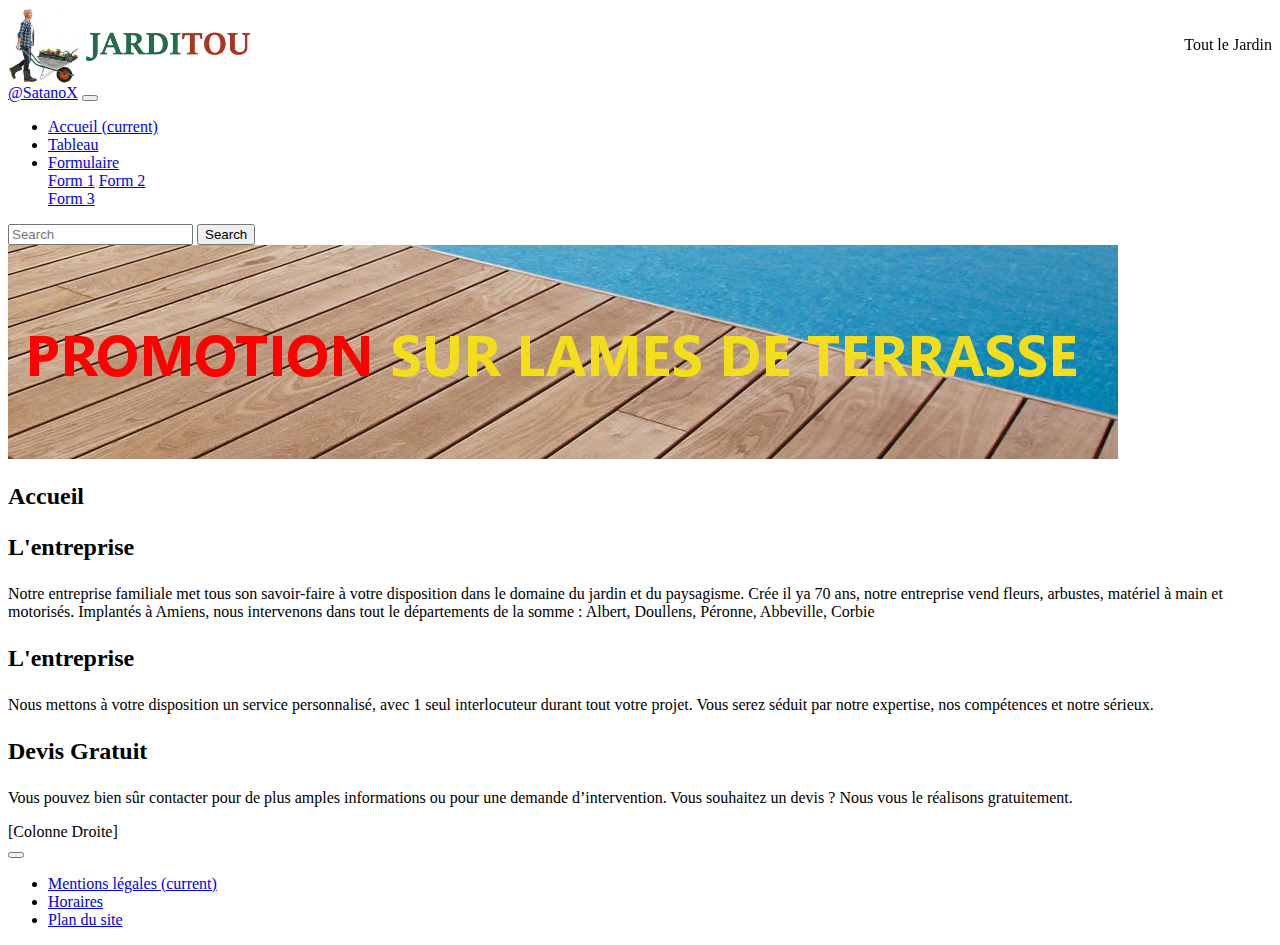
<file: index.html>
<!doctype html>
	<html>
		<head>
			<meta charset="utf-8">
			<title>Jarditou</title>
			<link href="Css/css.css" rel="stylesheet" type="text/css">
			<meta name="viewport" content="width=device-width, initial-scale=1, shrink-to-fit=no"> 
			<link rel="stylesheet" href="https://stackpath.bootstrapcdn.com/bootstrap/4.1.3/css/bootstrap.min.css" integrity="sha384-MCw98/SFnGE8fJT3GXwEOngsV7Zt27NXFoaoApmYm81iuXoPkFOJwJ8ERdknLPMO" crossorigin="anonymous">
		</head>
		<body>
			<div class="container">
				<header>
					<img src="Images/jarditou_logo.jpg" alt="Logo Jarditou" title="Logo Jarditou" class="logo">
					<span id="aside_image_word">Tout le Jardin</span>
				</header>
				<nav class="navbar navbar-expand-lg navbar-dark bg-dark">
					<a class="navbar-brand" href="#">@SatanoX</a>
						<button class="navbar-toggler" type="button" data-toggle="collapse" data-target="#navbarSupportedContent" aria-controls="navbarSupportedContent" aria-expanded="false" aria-label="Toggle navigation">
							<span class="navbar-toggler-icon"></span>
						</button>

					<div class="collapse navbar-collapse" id="navbarSupportedContent">
						<ul class="navbar-nav mr-auto">
							<li class="nav-item active">
								<a class="nav-link" href="#">Accueil <span class="sr-only">(current)</span></a>
							</li>
							<li class="nav-item">
								<a class="nav-link" href="Tables.html">Tableau</a>
							</li>
							<li class="nav-item dropdown">
								<a class="nav-link dropdown-toggle" href="#" id="navbarDropdown" role="button" data-toggle="dropdown" aria-haspopup="true" aria-expanded="false">
								Formulaire
								</a>
								<div class="dropdown-menu" aria-labelledby="navbarDropdown">
									<a class="dropdown-item" href="Form.html">Form 1</a>
									<a class="dropdown-item" href="Form2.html">Form 2</a>
									<div class="dropdown-divider"></div>
									<a class="dropdown-item" href="Form2.html">Form 3</a>
								</div>
							</li>
						</ul>
							<form class="form-inline my-2 my-lg-0">
								<input class="form-control mr-sm-2" type="search" placeholder="Search" aria-label="Search">
								<button class="btn btn-outline-success my-2 my-sm-0" type="submit">Search</button>
							</form>
					</div>
				</nav>
				<img src="Images/promotion.jpg" alt="Responsive image" title="Jarditou" class="img-fluid"> 


					<div class="row">

						<div class="col-12 col-sm-12 col-md-12 col-lg-8 col-xl-8">
								<section class="main">
										<h2 class="pl-2">Accueil</h2>
										<article>
											<h3 class="pl-2">L'entreprise</h3>
											<p class="pl-2">	Notre entreprise familiale met tous son savoir-faire à votre disposition dans le domaine du jardin et du paysagisme.
												Crée il ya 70 ans, notre entreprise vend fleurs, arbustes, matériel à main et motorisés.
												Implantés à Amiens, nous intervenons dans tout le départements de la somme : Albert, Doullens, Péronne, Abbeville, Corbie
											</p>
										</article>

										<article>
											<h3 class="pl-2">L'entreprise</h3>
											<p class="pl-2"p>	Nous mettons à votre disposition un service personnalisé, avec 1 seul interlocuteur durant tout votre projet.
												Vous serez séduit par notre expertise, nos compétences et notre sérieux.
											</p>
										</article>

										<article>
											<h3 class="pl-2">Devis Gratuit</h3>
											<p class="pl-2">	Vous pouvez bien sûr contacter pour de plus amples informations ou pour une demande d’intervention. Vous souhaitez un devis ?
												Nous vous le réalisons 	gratuitement. 
											</p>
										</article>
									</section>
						</div> 

						<div class="col-12 col-sm-0 d-none d-lg-block col-lg-4 col-xl-4">
								<aside>
									<div class="right">[Colonne Droite]</div>
								</aside>
						</div> 
					</div>


					<div class="row">
						<div class="col-12">
							<footer>
								<nav class="navbar navbar-expand-lg navbar-dark bg-dark">
						<button class="navbar-toggler" type="button" data-toggle="collapse" data-target="#navbarSupportedContent" aria-controls="navbarSupportedContent" aria-expanded="false" aria-label="Toggle navigation">
							<span class="navbar-toggler-icon"></span>
						</button>

					<div class="collapse navbar-collapse" id="navbarSupportedContent">
						<ul class="navbar-nav mr-auto">
							<li class="nav-item active">
								<a class="nav-link" href="Mentions.html">Mentions légales <span class="sr-only">(current)</span></a>
							</li>
							<li class="nav-item">
								<a class="nav-link" href="Horaires.html">Horaires</a>
							</li>
							<li class="nav-item">
								<a class="nav-link" href="Plan.html">Plan du site</a>
							</li>
						</ul>
					</div>
				</nav>
							</footer>
						</div>
					</div>
			</div>
			
				<!-- script end -->
		 <script src="https://code.jquery.com/jquery-3.3.1.slim.min.js" integrity="sha384-q8i/X+965DzO0rT7abK41JStQIAqVgRVzpbzo5smXKp4YfRvH+8abtTE1Pi6jizo" crossorigin="anonymous">
		 </script>
	
 <script src="https://cdnjs.cloudflare.com/ajax/libs/popper.js/1.14.3/umd/popper.min.js" integrity="sha384-ZMP7rVo3mIykV+2+9J3UJ46jBk0WLaUAdn689aCwoqbBJiSnjAK/l8WvCWPIPm49" crossorigin="anonymous"></script>
	
 <script src="https://stackpath.bootstrapcdn.com/bootstrap/4.1.3/js/bootstrap.min.js" integrity="sha384-ChfqqxuZUCnJSK3+MXmPNIyE6ZbWh2IMqE241rYiqJxyMiZ6OW/JmZQ5stwEULTy" crossorigin="anonymous"></script>	
	</body>
</html>
</file>
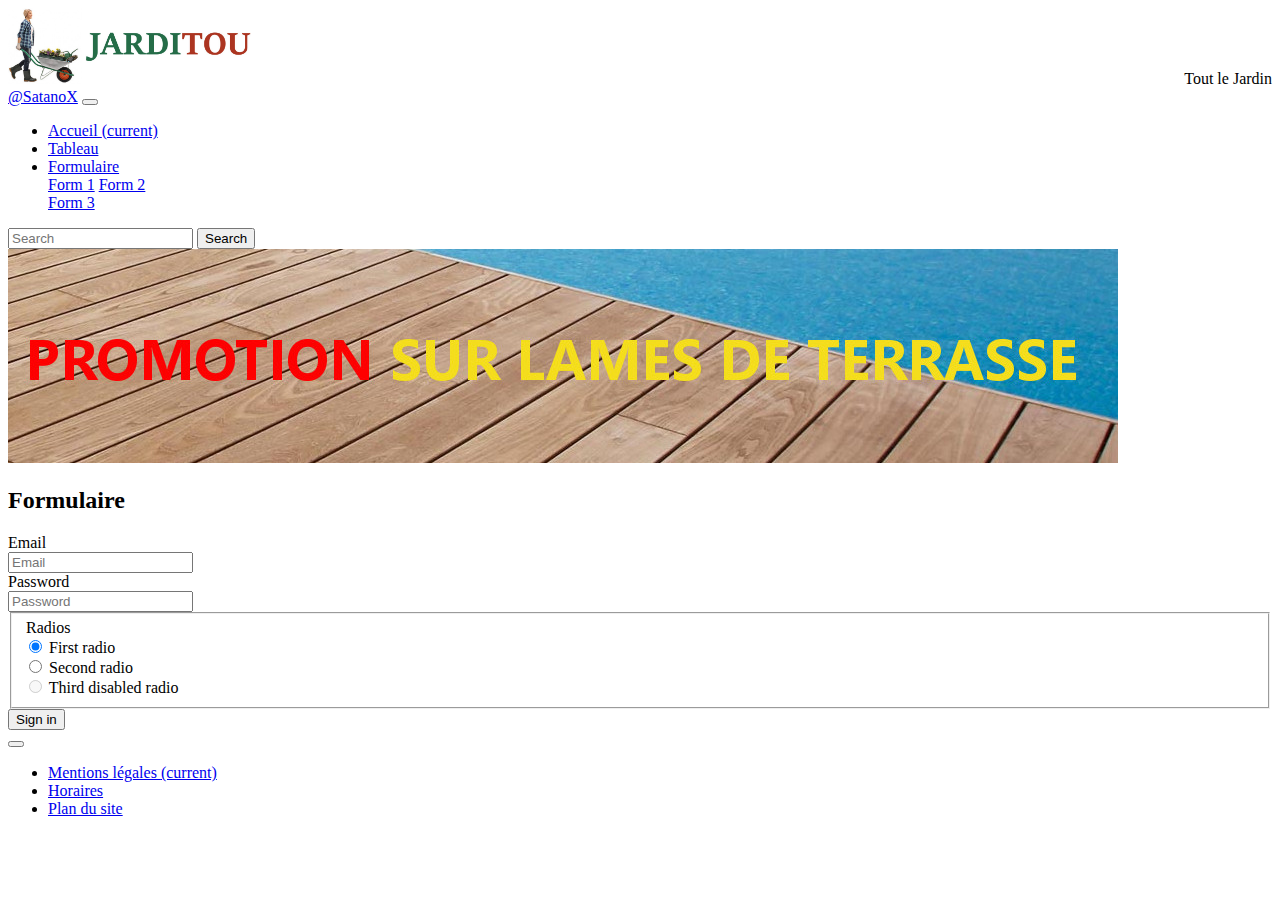
<file: Form.html>
<!doctype html>
<html>
	<head>
		<meta charset="utf-8">
		<title>Formulaire</title>
		<link rel="stylesheet" href="Css/css.css">
		<meta name="viewport" content="width=device-width, initial-scale=1, shrink-to-fit=no"> 
		<link rel="stylesheet" href="https://stackpath.bootstrapcdn.com/bootstrap/4.1.3/css/bootstrap.min.css" integrity="sha384-MCw98/SFnGE8fJT3GXwEOngsV7Zt27NXFoaoApmYm81iuXoPkFOJwJ8ERdknLPMO" crossorigin="anonymous">
	</head>
	<body>
		<div class="container">
			<header>
				<img src="Images/jarditou_logo.jpg" alt="Logo Jarditou" title="Logo Jarditou" style="width: 20%;">
				<span id="aside_image_word">Tout le Jardin</span>
			</header>
				<nav class="navbar navbar-expand-lg navbar-dark bg-dark">
					<a class="navbar-brand" href="#">@SatanoX</a>
						<button class="navbar-toggler" type="button" data-toggle="collapse" data-target="#navbarSupportedContent" aria-controls="navbarSupportedContent" aria-expanded="false" aria-label="Toggle navigation">
							<span class="navbar-toggler-icon"></span>
						</button>

					<div class="collapse navbar-collapse" id="navbarSupportedContent">
						<ul class="navbar-nav mr-auto">
							<li class="nav-item active">
								<a class="nav-link" href="index.html">Accueil <span class="sr-only">(current)</span></a>
							</li>
							<li class="nav-item">
								<a class="nav-link" href="Tables.html">Tableau</a>
							</li>
							<li class="nav-item dropdown">
								<a class="nav-link dropdown-toggle" href="#" id="navbarDropdown" role="button" data-toggle="dropdown" aria-haspopup="true" aria-expanded="false">
								Formulaire
								</a>
								<div class="dropdown-menu" aria-labelledby="navbarDropdown">
									<a class="dropdown-item" href="#">Form 1</a>
									<a class="dropdown-item" href="Form2.html">Form 2</a>
									<div class="dropdown-divider"></div>
									<a class="dropdown-item" href="Form3.html">Form 3</a>
								</div>
							</li>
						</ul>
							<form class="form-inline my-2 my-lg-0">
								<input class="form-control mr-sm-2" type="search" placeholder="Search" aria-label="Search">
								<button class="btn btn-outline-success my-2 my-sm-0" type="submit">Search</button>
							</form>
					</div>
				</nav>
				<img src="Images/promotion.jpg" alt="Jrditou" title="Jarditou" class="promo"> 
				<h2 class="text-center p-2 text-secondary">Formulaire</h2>
			<div class="row">
				<div class="col-12">
					<form>
  <div class="form-group row">
    <label for="inputEmail3" class="col-sm-2 col-form-label">Email</label>
    <div class="col-sm-10">
      <input type="email" class="form-control" id="inputEmail3" placeholder="Email">
    </div>
  </div>
  <div class="form-group row">
    <label for="inputPassword3" class="col-sm-2 col-form-label">Password</label>
    <div class="col-sm-10">
      <input type="password" class="form-control" id="inputPassword3" placeholder="Password">
    </div>
  </div>
  <fieldset class="form-group">
    <div class="row">
      <legend class="col-form-label col-sm-2 pt-0">Radios</legend>
      <div class="col-sm-10">
        <div class="form-check">
          <input class="form-check-input" type="radio" name="gridRadios" id="gridRadios1" value="option1" checked>
          <label class="form-check-label" for="gridRadios1">
            First radio
          </label>
        </div>
        <div class="form-check">
          <input class="form-check-input" type="radio" name="gridRadios" id="gridRadios2" value="option2">
          <label class="form-check-label" for="gridRadios2">
            Second radio
          </label>
        </div>
        <div class="form-check disabled">
          <input class="form-check-input" type="radio" name="gridRadios" id="gridRadios3" value="option3" disabled>
          <label class="form-check-label" for="gridRadios3">
            Third disabled radio
          </label>
        </div>
      </div>
    </div>
  </fieldset>
  <div class="form-group row">
    <div class="col-sm-10">
      <button type="submit" class="btn btn-primary">Sign in</button>
    </div>
  </div>
</form>
					</div>
				</div>
				<div class="row">
						<div class="col-12">
							<footer>
								<nav class="navbar navbar-expand-lg navbar-dark bg-dark">
						<button class="navbar-toggler" type="button" data-toggle="collapse" data-target="#navbarSupportedContent" aria-controls="navbarSupportedContent" aria-expanded="false" aria-label="Toggle navigation">
							<span class="navbar-toggler-icon"></span>
						</button>

					<div class="collapse navbar-collapse" id="navbarSupportedContent">
						<ul class="navbar-nav mr-auto">
							<li class="nav-item active">
								<a class="nav-link" href="Mentions.html">Mentions légales <span class="sr-only">(current)</span></a>
							</li>
							<li class="nav-item">
								<a class="nav-link" href="Horaires.html">Horaires</a>
							</li>
							<li class="nav-item">
								<a class="nav-link" href="Plan.html">Plan du site</a>
							</li>
						</ul>
					</div>
				</nav>
							</footer>
						</div>
					</div>
			</div>
		
	<!-- script end -->
	<script src="https://code.jquery.com/jquery-3.3.1.slim.min.js" integrity="sha384-q8i/X+965DzO0rT7abK41JStQIAqVgRVzpbzo5smXKp4YfRvH+8abtTE1Pi6jizo" crossorigin="anonymous">
	</script>

<script src="https://cdnjs.cloudflare.com/ajax/libs/popper.js/1.14.3/umd/popper.min.js" integrity="sha384-ZMP7rVo3mIykV+2+9J3UJ46jBk0WLaUAdn689aCwoqbBJiSnjAK/l8WvCWPIPm49" crossorigin="anonymous"></script>

<script src="https://stackpath.bootstrapcdn.com/bootstrap/4.1.3/js/bootstrap.min.js" integrity="sha384-ChfqqxuZUCnJSK3+MXmPNIyE6ZbWh2IMqE241rYiqJxyMiZ6OW/JmZQ5stwEULTy" crossorigin="anonymous"></script>	
</body>
</html>
</file>
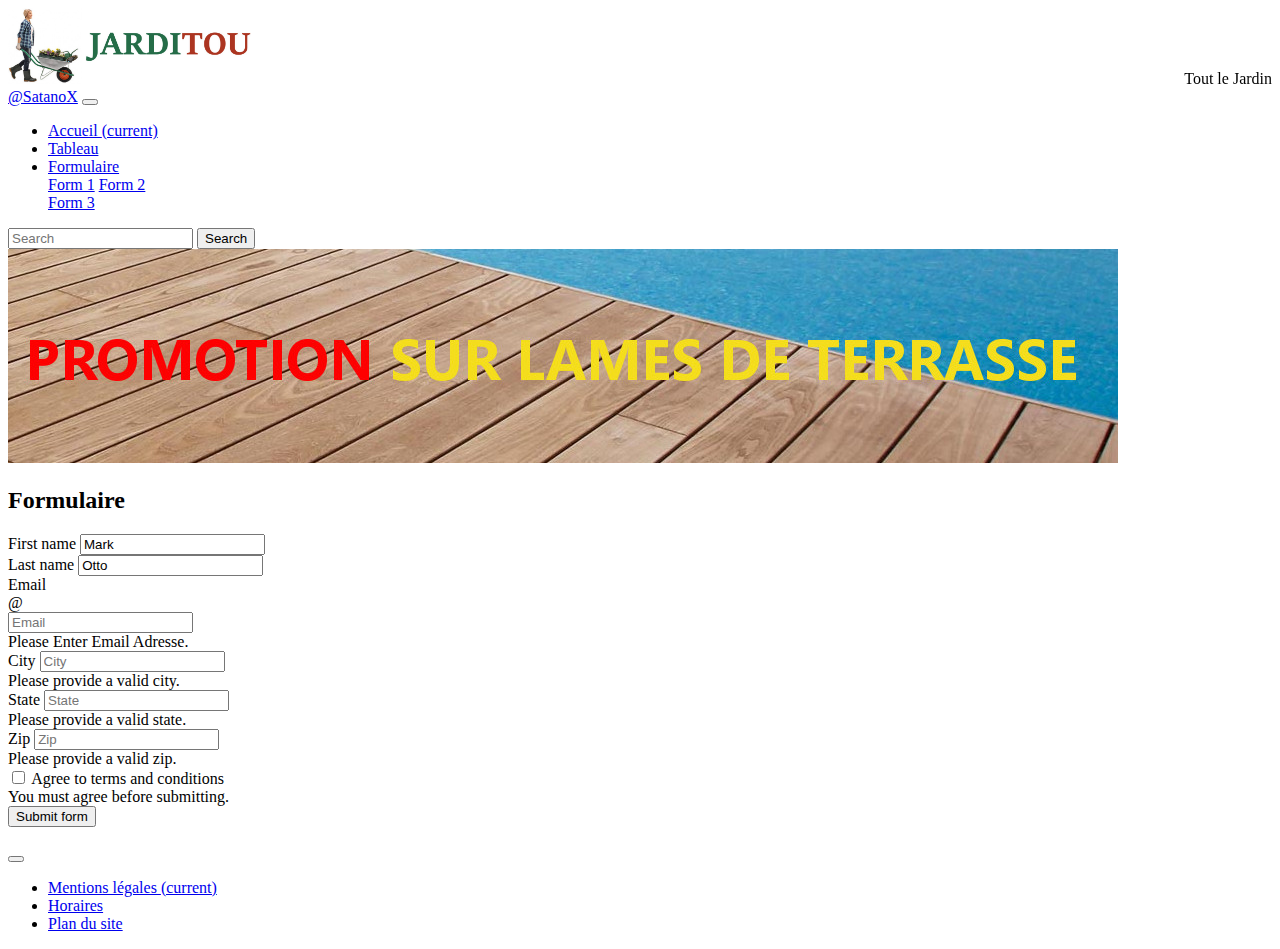
<file: Form2.html>
<!doctype html>
<html>
	<head>
		<meta charset="utf-8">
		<title>Formulaire</title>
		<link rel="stylesheet" href="Css/css.css">
		<meta name="viewport" content="width=device-width, initial-scale=1, shrink-to-fit=no"> 
		<link rel="stylesheet" href="https://stackpath.bootstrapcdn.com/bootstrap/4.1.3/css/bootstrap.min.css" integrity="sha384-MCw98/SFnGE8fJT3GXwEOngsV7Zt27NXFoaoApmYm81iuXoPkFOJwJ8ERdknLPMO" crossorigin="anonymous">
	</head>
	<body>
		<div class="container">
			<header>
				<img src="Images/jarditou_logo.jpg" alt="Logo Jarditou" title="Logo Jarditou" style="width: 20%;">
				<span id="aside_image_word">Tout le Jardin</span>
			</header>
				<nav class="navbar navbar-expand-lg navbar-dark bg-dark">
					<a class="navbar-brand" href="#">@SatanoX</a>
						<button class="navbar-toggler" type="button" data-toggle="collapse" data-target="#navbarSupportedContent" aria-controls="navbarSupportedContent" aria-expanded="false" aria-label="Toggle navigation">
							<span class="navbar-toggler-icon"></span>
						</button>

					<div class="collapse navbar-collapse" id="navbarSupportedContent">
						<ul class="navbar-nav mr-auto">
							<li class="nav-item active">
								<a class="nav-link" href="#">Accueil <span class="sr-only">(current)</span></a>
							</li>
							<li class="nav-item">
								<a class="nav-link" href="Tables.html">Tableau</a>
							</li>
							<li class="nav-item dropdown">
								<a class="nav-link dropdown-toggle" href="#" id="navbarDropdown" role="button" data-toggle="dropdown" aria-haspopup="true" aria-expanded="false">
								Formulaire
								</a>
								<div class="dropdown-menu" aria-labelledby="navbarDropdown">
									<a class="dropdown-item" href="Form.html">Form 1</a>
									<a class="dropdown-item" href="#">Form 2</a>
									<div class="dropdown-divider"></div>
									<a class="dropdown-item" href="Form3.html">Form 3</a>
								</div>
							</li>
						</ul>
							<form class="form-inline my-2 my-lg-0">
								<input class="form-control mr-sm-2" type="search" placeholder="Search" aria-label="Search">
								<button class="btn btn-outline-success my-2 my-sm-0" type="submit">Search</button>
							</form>
					</div>
				</nav>
				<img src="Images/promotion.jpg" alt="Jrditou" title="Jarditou" class="promo"> 
				<h2 class="text-center p-2 text-secondary">Formulaire</h2>
                  <form action="validation.html" method="POST"> 
                    <div class="form-row">
                      <div class="col-md-4 mb-3">
                        <label for="validationServer01">First name</label>
                        <input type="text" class="form-control is-valid" id="validationServer01" placeholder="First name" value="Mark" required>
                        <div class="valid-feedback">
                        </div>
                      </div>
                      <div class="col-md-4 mb-3">
                        <label for="validationServer02">Last name</label>
                        <input type="text" class="form-control is-valid" id="validationServer02" placeholder="Last name" value="Otto" required>
                        <div class="valid-feedback">
                        </div>
                      </div>
                      <div class="col-md-4 mb-3">
                        <label for="validationServerUsername">Email</label>
                        <div class="input-group">
                          <div class="input-group-prepend">
                            <span class="input-group-text" id="inputGroupPrepend3">@</span>
                          </div>
                          <input type="text" class="form-control is-invalid" id="validationServerEmail" placeholder="Email" aria-describedby="inputGroupPrepend3" required>
                          <div class="invalid-feedback">
                            Please Enter Email Adresse.
                          </div>
                        </div>
                      </div>
                    </div>
                    <div class="form-row">
                      <div class="col-md-6 mb-3">
                        <label for="validationServer03">City</label>
                        <input type="text" class="form-control is-invalid" id="validationServer03" placeholder="City" required>
                        <div class="invalid-feedback">
                          Please provide a valid city.
                        </div>
                      </div>
                      <div class="col-md-3 mb-3">
                        <label for="validationServer04">State</label>
                        <input type="text" class="form-control is-invalid" id="validationServer04" placeholder="State" required>
                        <div class="invalid-feedback">
                          Please provide a valid state.
                        </div>
                      </div>
                      <div class="col-md-3 mb-3">
                        <label for="validationServer05">Zip</label>
                        <input type="text" class="form-control is-invalid" id="validationServer05" placeholder="Zip" required>
                        <div class="invalid-feedback">
                          Please provide a valid zip.
                        </div>
                      </div>
                    </div>
                    <div class="form-group">
                      <div class="form-check">
                        <input class="form-check-input is-invalid" type="checkbox" value="" id="invalidCheck3" required>
                        <label class="form-check-label" for="invalidCheck3">
                          Agree to terms and conditions
                        </label>
                        <div class="invalid-feedback">
                          You must agree before submitting.
                        </div>
                      </div>
                    </div>
                    <button class="btn btn-primary" type="submit">Submit form</button>
                  </form><br>

                  <div class="row">
						<div class="col-12">
							<footer>
								<nav class="navbar navbar-expand-lg navbar-dark bg-dark">
						<button class="navbar-toggler" type="button" data-toggle="collapse" data-target="#navbarSupportedContent" aria-controls="navbarSupportedContent" aria-expanded="false" aria-label="Toggle navigation">
							<span class="navbar-toggler-icon"></span>
						</button>

					<div class="collapse navbar-collapse" id="navbarSupportedContent">
						<ul class="navbar-nav mr-auto">
							<li class="nav-item active">
								<a class="nav-link" href="Mentions.html">Mentions légales <span class="sr-only">(current)</span></a>
							</li>
							<li class="nav-item">
								<a class="nav-link" href="Horaires.html">Horaires</a>
							</li>
							<li class="nav-item">
								<a class="nav-link" href="Plan.html">Plan du site</a>
							</li>
						</ul>
					</div>
				</nav>
							</footer>
						</div>
					</div>
			</div>
		</div>
	<!-- script end -->
  <script src="https://code.jquery.com/jquery-3.3.1.slim.min.js" integrity="sha384-q8i/X+965DzO0rT7abK41JStQIAqVgRVzpbzo5smXKp4YfRvH+8abtTE1Pi6jizo" crossorigin="anonymous">
  </script>

<script src="https://cdnjs.cloudflare.com/ajax/libs/popper.js/1.14.3/umd/popper.min.js" integrity="sha384-ZMP7rVo3mIykV+2+9J3UJ46jBk0WLaUAdn689aCwoqbBJiSnjAK/l8WvCWPIPm49" crossorigin="anonymous"></script>

<script src="https://stackpath.bootstrapcdn.com/bootstrap/4.1.3/js/bootstrap.min.js" integrity="sha384-ChfqqxuZUCnJSK3+MXmPNIyE6ZbWh2IMqE241rYiqJxyMiZ6OW/JmZQ5stwEULTy" crossorigin="anonymous"></script>	
</body>
</html>
</file>
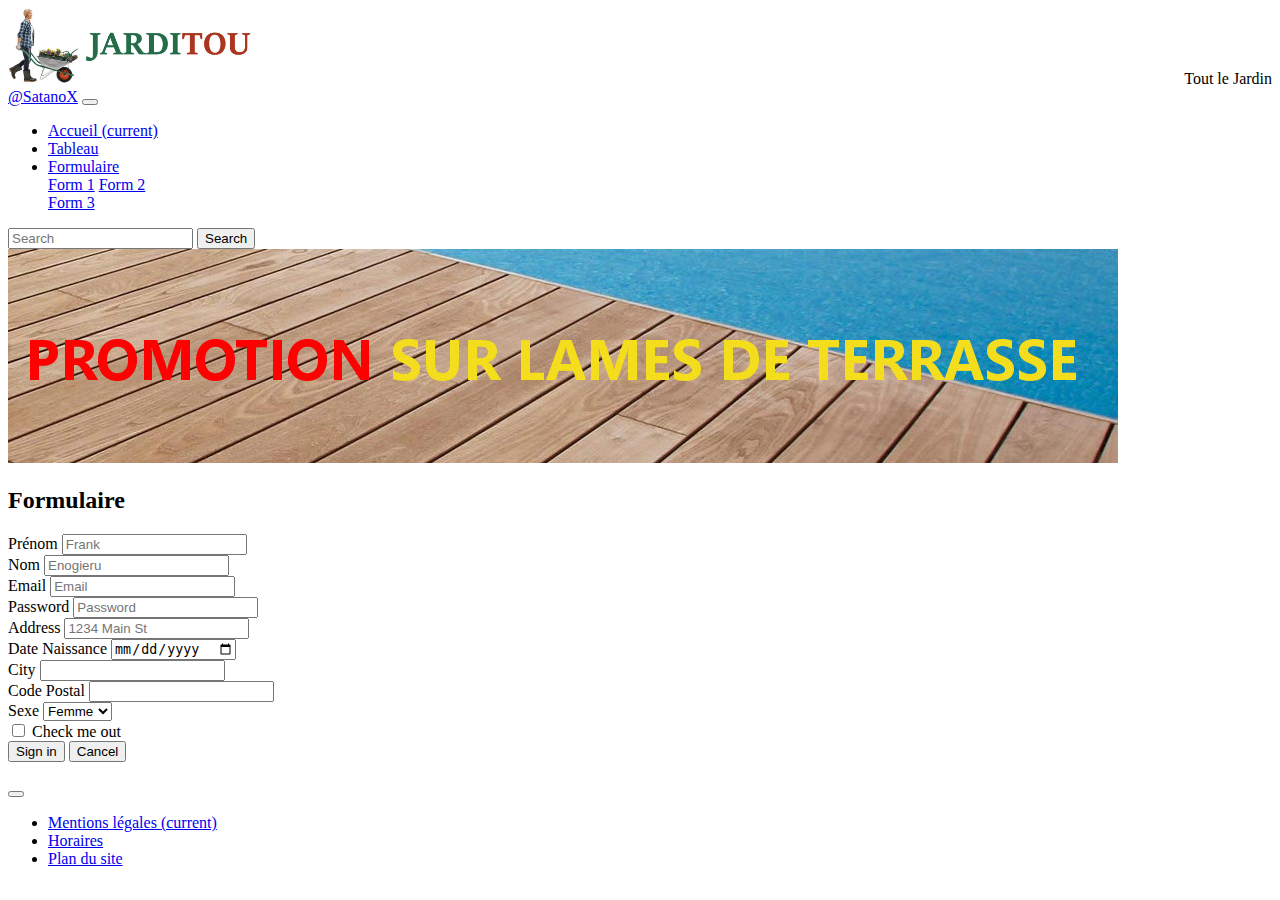
<file: Form3.html>
<!doctype html>
<html>
	<head>
		<meta charset="utf-8">
		<title>Formulaire</title>
		<link rel="stylesheet" href="Css/css.css">
		<meta name="viewport" content="width=device-width, initial-scale=1, shrink-to-fit=no"> 
		<link rel="stylesheet" href="https://stackpath.bootstrapcdn.com/bootstrap/4.1.3/css/bootstrap.min.css" integrity="sha384-MCw98/SFnGE8fJT3GXwEOngsV7Zt27NXFoaoApmYm81iuXoPkFOJwJ8ERdknLPMO" crossorigin="anonymous">
	</head>
	<body>
		<div class="container">
			<header>
				<img src="Images/jarditou_logo.jpg" alt="Logo Jarditou" title="Logo Jarditou" style="width: 20%;">
				<span id="aside_image_word">Tout le Jardin</span>
			</header>
				<nav class="navbar navbar-expand-lg navbar-dark bg-dark">
					<a class="navbar-brand" href="#">@SatanoX</a>
						<button class="navbar-toggler" type="button" data-toggle="collapse" data-target="#navbarSupportedContent" aria-controls="navbarSupportedContent" aria-expanded="false" aria-label="Toggle navigation">
							<span class="navbar-toggler-icon"></span>
						</button>

					<div class="collapse navbar-collapse" id="navbarSupportedContent">
						<ul class="navbar-nav mr-auto">
							<li class="nav-item active">
								<a class="nav-link" href="index.html">Accueil <span class="sr-only">(current)</span></a>
							</li>
							<li class="nav-item">
								<a class="nav-link" href="Tables.html">Tableau</a>
							</li>
							<li class="nav-item dropdown">
								<a class="nav-link dropdown-toggle" href="#" id="navbarDropdown" role="button" data-toggle="dropdown" aria-haspopup="true" aria-expanded="false">
								Formulaire
								</a>
								<div class="dropdown-menu" aria-labelledby="navbarDropdown">
									<a class="dropdown-item" href="Form.html">Form 1</a>
									<a class="dropdown-item" href="Form2.html">Form 2</a>
									<div class="dropdown-divider"></div>
									<a class="dropdown-item" href="#">Form 3</a>
								</div>
							</li>
						</ul>
							<form class="form-inline my-2 my-lg-0">
								<input class="form-control mr-sm-2" type="search" placeholder="Search" aria-label="Search">
								<button class="btn btn-outline-success my-2 my-sm-0" type="submit">Search</button>
							</form>
					</div>
				</nav>
				<img src="Images/promotion.jpg" alt="Jrditou" title="Jarditou" class="promo"> 
				<h2 class="text-center p-2 text-secondary">Formulaire</h2>
                <form action="validation.html" method="POST">
				<div class="form-row">
                      <div class="form-group col-md-6">
                        <label for="inputEmail4">Prénom</label>
                        <input type="text" class="form-control" id="inputEmail4" placeholder="Frank">
                      </div>
                      <div class="form-group col-md-6">
                        <label for="inputPassword4">Nom</label>
                        <input type="text "class="form-control" id="inputPassword4" placeholder="Enogieru">
                      </div>
                    </div>
                    <div class="form-row">
                      <div class="form-group col-md-6">
                        <label for="inputEmail4">Email</label>
                        <input type="email" class="form-control" id="inputEmail4" placeholder="Email">
                      </div>
                      <div class="form-group col-md-6">
                        <label for="inputPassword4">Password</label>
                        <input type="password" class="form-control" id="inputPassword4" placeholder="Password">
                      </div>
                    </div>
                    <div class="form-group">
                      <label for="inputAddress">Address</label>
                      <input type="text" class="form-control" id="inputAddress" placeholder="1234 Main St">
                    </div>
                    <div class="form-group">
                      <label for="inputAddress2">Date Naissance</label>
                      <input type="date" class="form-control" id="inputdate" placeholder="jj/mm/aaaa" required>
                    </div>
                    <div class="form-row">
                      <div class="form-group col-md-6">
                        <label for="inputCity">City</label>
                        <input type="text" class="form-control" id="inputCity">
                      </div>
                      <div class="form-group col-md-2">
                        <label for="inputZip">Code Postal</label>
                        <input type="text" class="form-control" id="inputZip">
                      </div>
                      <div class="form-group col-md-4">
                        <label for="inputState">Sexe</label>
                        <select id="inputState" class="form-control">
                          <option selected>Homme</option>
                          <option selected>Femme</option>
                        </select>
                      </div>
                    </div>
                    <div class="form-group">
                      <div class="form-check">
                        <input class="form-check-input" type="checkbox" id="gridCheck">
                        <label class="form-check-label" for="gridCheck">
                          Check me out
                        </label>
                      </div>
                    </div>
                    <button type="submit" class="btn btn-primary">Sign in</button>
					<input type="button" class="btn btn-primary" name="cancel" value="Cancel" onClick="window.location='Form3.html';" />
                  </form><br>

                  <div class="row">
						<div class="col-12">
							<footer>
								<nav class="navbar navbar-expand-lg navbar-dark bg-dark">
						<button class="navbar-toggler" type="button" data-toggle="collapse" data-target="#navbarSupportedContent" aria-controls="navbarSupportedContent" aria-expanded="false" aria-label="Toggle navigation">
							<span class="navbar-toggler-icon"></span>
						</button>

					<div class="collapse navbar-collapse" id="navbarSupportedContent">
						<ul class="navbar-nav mr-auto">
							<li class="nav-item active">
								<a class="nav-link" href="Mentions.html">Mentions légales <span class="sr-only">(current)</span></a>
							</li>
							<li class="nav-item">
								<a class="nav-link" href="Horaires.html">Horaires</a>
							</li>
							<li class="nav-item">
								<a class="nav-link" href="Plan.html">Plan du site</a>
							</li>
						</ul>
					</div>
				</nav>
							</footer>
						</div>
					</div>
		</div>
			</div>
		</div>
	<!-- script end -->
    <script src="https://code.jquery.com/jquery-3.3.1.slim.min.js" integrity="sha384-q8i/X+965DzO0rT7abK41JStQIAqVgRVzpbzo5smXKp4YfRvH+8abtTE1Pi6jizo" crossorigin="anonymous">
    </script>

<script src="https://cdnjs.cloudflare.com/ajax/libs/popper.js/1.14.3/umd/popper.min.js" integrity="sha384-ZMP7rVo3mIykV+2+9J3UJ46jBk0WLaUAdn689aCwoqbBJiSnjAK/l8WvCWPIPm49" crossorigin="anonymous"></script>

<script src="https://stackpath.bootstrapcdn.com/bootstrap/4.1.3/js/bootstrap.min.js" integrity="sha384-ChfqqxuZUCnJSK3+MXmPNIyE6ZbWh2IMqE241rYiqJxyMiZ6OW/JmZQ5stwEULTy" crossorigin="anonymous"></script>	
</body>
</html>
</file>
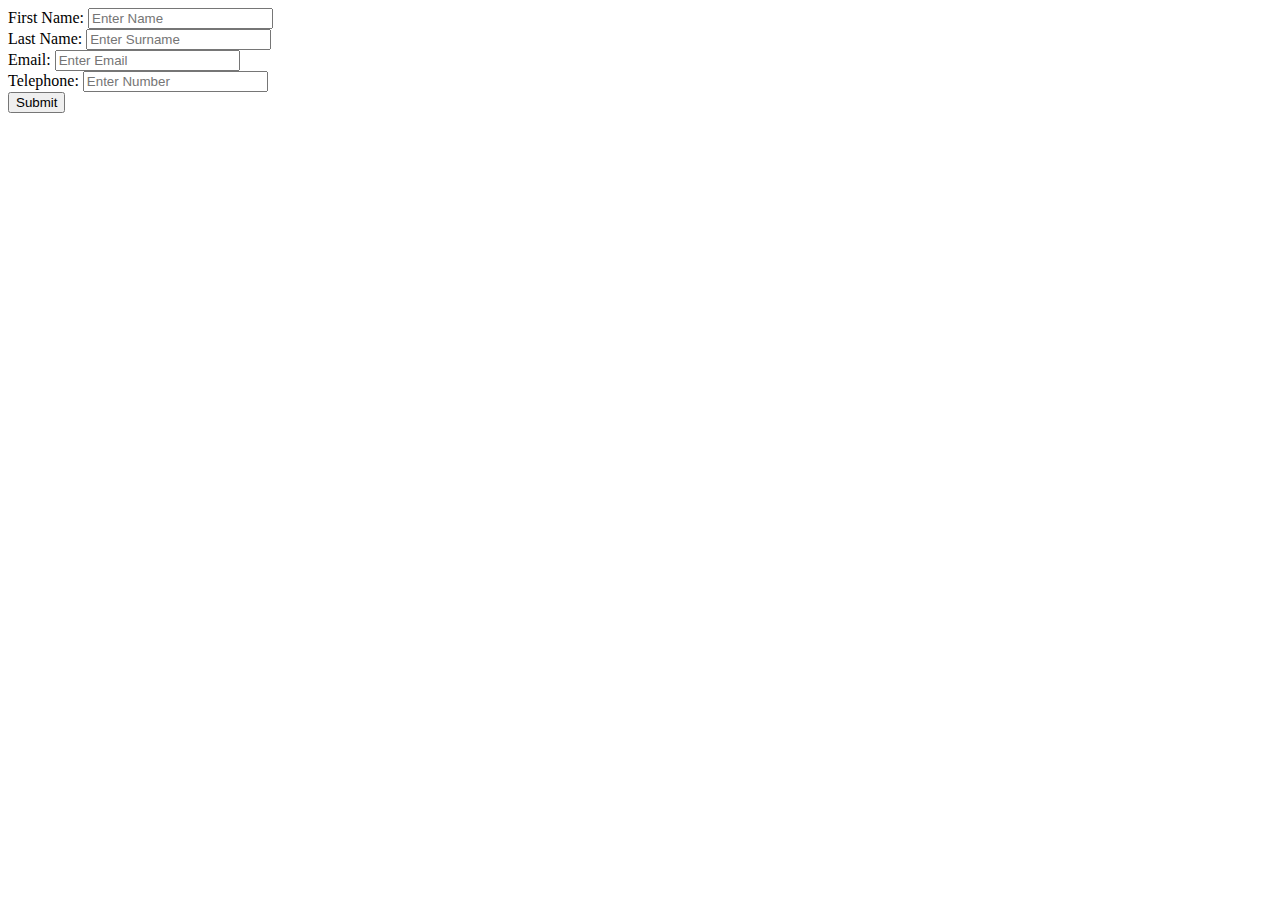
<file: formulaire.html>
<!doctype html>
<html>
<head>
<meta charset="utf-8">
<title>Document sans nom</title>
</head>

<body>
    <form action="Form.html">
        <label for="fname">First Name:</label>
            <input type="text" id="fname" placeholder="Enter Name" autocomplete="on"><br>
        <label for="lname">Last Name:</label>
        <input type="text" id="lname" placeholder="Enter Surname" autocomplete="on"><br>
        <label for="email">Email:</label>
        <input type="email" id="email" placeholder="Enter Email" autocomplete="on"><br>
        <label for="number">Telephone:</label>
        <input type="tel" id="number" placeholder="Enter Number" autocomplete="on"><br>
        <input type="submit" value="Submit">
    </form>
</body>
</html>
</file>
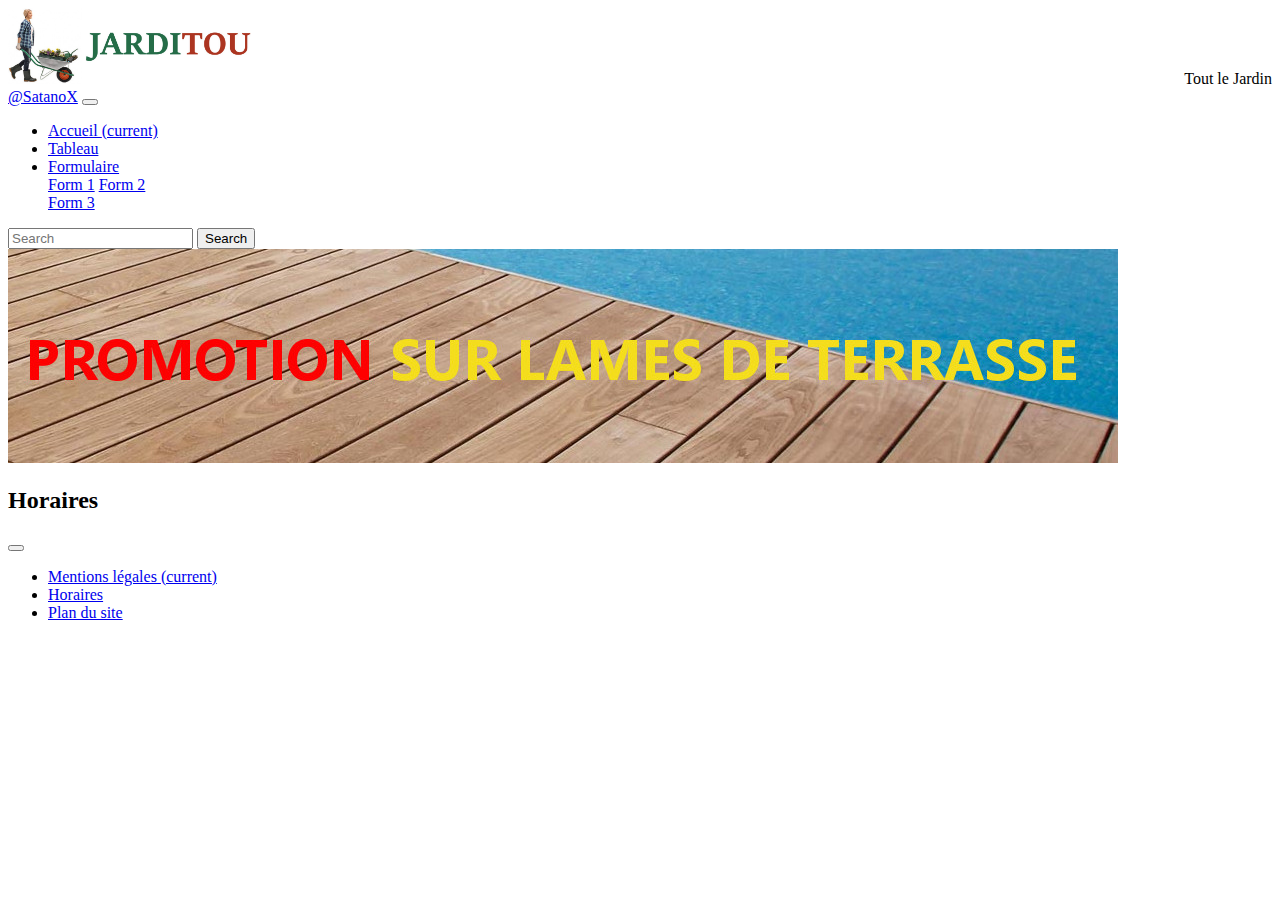
<file: Horaires.html>
<!doctype html>
<html>
<head>
<meta charset="utf-8">
<title>Document sans nom</title>
		<link rel="stylesheet" href="Css/css.css">
		<meta name="viewport" content="width=device-width, initial-scale=1, shrink-to-fit=no"> 
		<link rel="stylesheet" href="https://stackpath.bootstrapcdn.com/bootstrap/4.1.3/css/bootstrap.min.css" integrity="sha384-MCw98/SFnGE8fJT3GXwEOngsV7Zt27NXFoaoApmYm81iuXoPkFOJwJ8ERdknLPMO" crossorigin="anonymous">
	</head>
	<body>
		<div class="container">
			<header>
				<img src="Images/jarditou_logo.jpg" alt="Logo Jarditou" title="Logo Jarditou" style="width: 20%;">
				<span id="aside_image_word">Tout le Jardin</span>
			</header>
				<nav class="navbar navbar-expand-lg navbar-dark bg-dark">
					<a class="navbar-brand" href="#">@SatanoX</a>
						<button class="navbar-toggler" type="button" data-toggle="collapse" data-target="#navbarSupportedContent" aria-controls="navbarSupportedContent" aria-expanded="false" aria-label="Toggle navigation">
							<span class="navbar-toggler-icon"></span>
						</button>

					<div class="collapse navbar-collapse" id="navbarSupportedContent">
						<ul class="navbar-nav mr-auto">
							<li class="nav-item active">
								<a class="nav-link" href="index.html">Accueil <span class="sr-only">(current)</span></a>
							</li>
							<li class="nav-item">
								<a class="nav-link" href="Tables.html">Tableau</a>
							</li>
							<li class="nav-item dropdown">
								<a class="nav-link dropdown-toggle" href="#" id="navbarDropdown" role="button" data-toggle="dropdown" aria-haspopup="true" aria-expanded="false">
								Formulaire
								</a>
								<div class="dropdown-menu" aria-labelledby="navbarDropdown">
									<a class="dropdown-item" href="Form.html">Form 1</a>
									<a class="dropdown-item" href="Form2.html">Form 2</a>
									<div class="dropdown-divider"></div>
									<a class="dropdown-item" href="#">Form 3</a>
								</div>
							</li>
						</ul>
							<form class="form-inline my-2 my-lg-0">
								<input class="form-control mr-sm-2" type="search" placeholder="Search" aria-label="Search">
								<button class="btn btn-outline-success my-2 my-sm-0" type="submit">Search</button>
							</form>
					</div>
				</nav>
				<img src="Images/promotion.jpg" alt="Jrditou" title="Jarditou" class="promo"> 
				<h2 class="text-center p-2 text-secondary">Horaires</h2> <div class="row">
						<div class="col-12">
							<footer>
								<nav class="navbar navbar-expand-lg navbar-dark bg-dark">
						<button class="navbar-toggler" type="button" data-toggle="collapse" data-target="#navbarSupportedContent" aria-controls="navbarSupportedContent" aria-expanded="false" aria-label="Toggle navigation">
							<span class="navbar-toggler-icon"></span>
						</button>

					<div class="collapse navbar-collapse" id="navbarSupportedContent">
						<ul class="navbar-nav mr-auto">
							<li class="nav-item active">
								<a class="nav-link" href="Mentions.html">Mentions légales <span class="sr-only">(current)</span></a>
							</li>
							<li class="nav-item">
								<a class="nav-link" href="Horaires.html">Horaires</a>
							</li>
							<li class="nav-item">
								<a class="nav-link" href="Plan.html">Plan du site</a>
							</li>
						</ul>
					</div>
				</nav>
							</footer>
						</div>
					</div>
		</div>
			</div>
		</div>
	<!-- script end -->
    <script src="https://code.jquery.com/jquery-3.3.1.slim.min.js" integrity="sha384-q8i/X+965DzO0rT7abK41JStQIAqVgRVzpbzo5smXKp4YfRvH+8abtTE1Pi6jizo" crossorigin="anonymous">
    </script>

<script src="https://cdnjs.cloudflare.com/ajax/libs/popper.js/1.14.3/umd/popper.min.js" integrity="sha384-ZMP7rVo3mIykV+2+9J3UJ46jBk0WLaUAdn689aCwoqbBJiSnjAK/l8WvCWPIPm49" crossorigin="anonymous"></script>

<script src="https://stackpath.bootstrapcdn.com/bootstrap/4.1.3/js/bootstrap.min.js" integrity="sha384-ChfqqxuZUCnJSK3+MXmPNIyE6ZbWh2IMqE241rYiqJxyMiZ6OW/JmZQ5stwEULTy" crossorigin="anonymous"></script>	
</body>
</html>
</file>
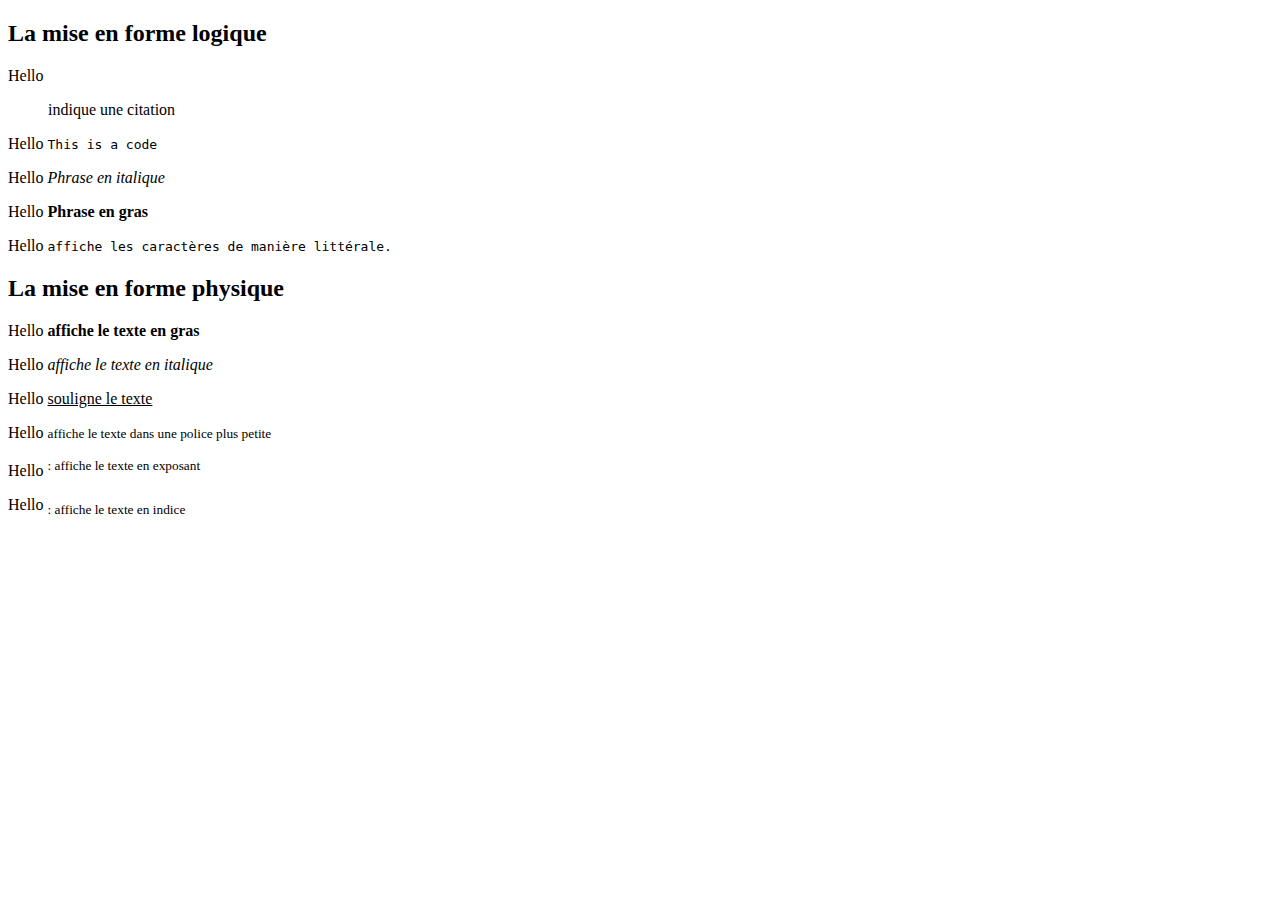
<file: HtML_03.html>
<!doctype html>
<html>
<head>
<meta charset="utf-8">
<title>Mise En Forme</title>
</head>

<body>
    
    <h2>La mise en forme logique</h2>
    
    <p>Hello <blockquote>indique une citation</blockquote></p>
    <p>Hello <code>This is a code</code></p>
    <p>Hello <em>Phrase en italique</em></p>
    <p>Hello <strong>Phrase en gras</strong></p>
    <p>Hello <samp>affiche les caractères de manière littérale. </samp></p>
    
    <h2>La mise en forme physique</h2>
    
    <p>Hello <b>affiche le texte en gras</b></p>
    <p>Hello <i>affiche le texte en italique </i></p>
    <p>Hello <u> souligne le texte</u></p>
    <p>Hello <small> affiche le texte dans une police plus petite</small></p>
    <p>Hello <sup> : affiche le texte en exposant </sup></p>
    <p>Hello <sub> : affiche le texte en indice </sub></p>
    
</body>
</html>
</file>
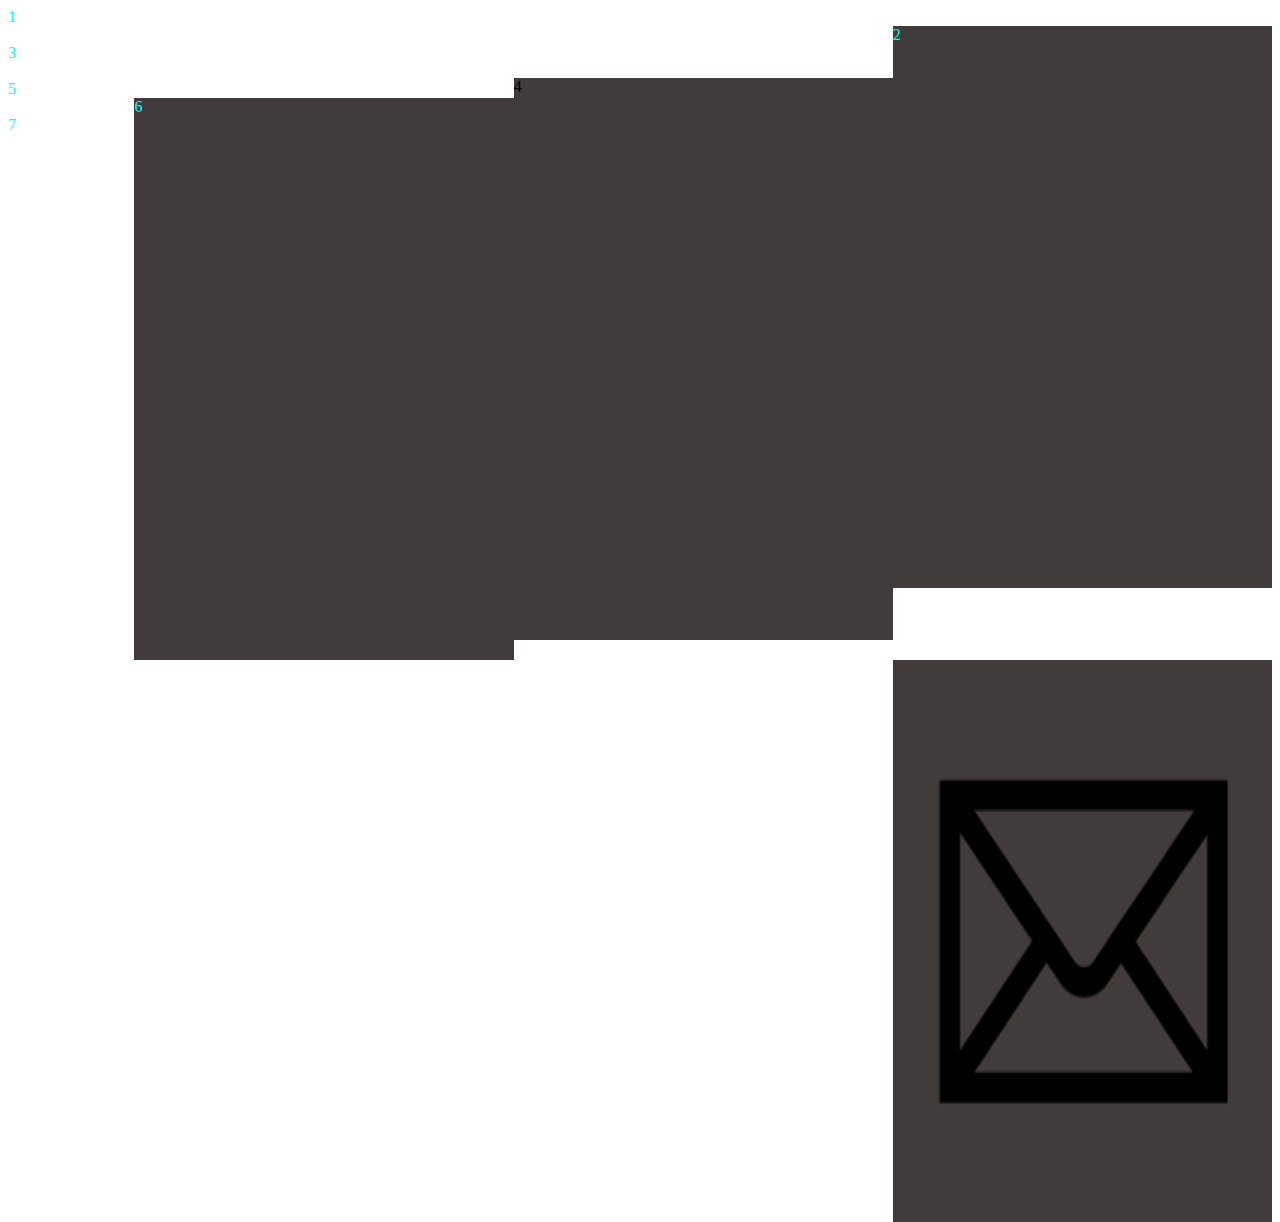
<file: Liens.html>
<!doctype html>
<html>
<head>
<meta charset="utf-8">
<title>Liens</title>
	<link rel="stylesheet" href="Css/Style.css">
</head>

<body>
	<a href="page2.html" title="Page suivante">1</a>
	<br>
	<a href="sousrepertoire/page2.html" title="Ouvrir une page située dans un sous-répertoire" class="right">2</a>
	<br>
	<a href="../repertoire/page2.html" title="Ouvrir une page située dans un répertoire externe">3</a>
	<br>
	<p id="lacible" class="right">4</p>
	<br>
	<a href="#lacible" title="Aller à la cible">5</a>
	<br>
	<a href="page2.html#lacible" title="Aller à une cible sur une autre page" class="right">6</a>
	<br>
	<a href="https://www.afpa.fr" title="Aller sur le site de l'AFPA">7</a>
	<br>
	<a href="mailto:dave.loper@afpa.fr?subject=Demande de contact" title="Nous contacter">
			<img src="Images/Email.png" width="50px" class="right" alt="Email">
	</a>
	<br>
</body>
</html>
</file>
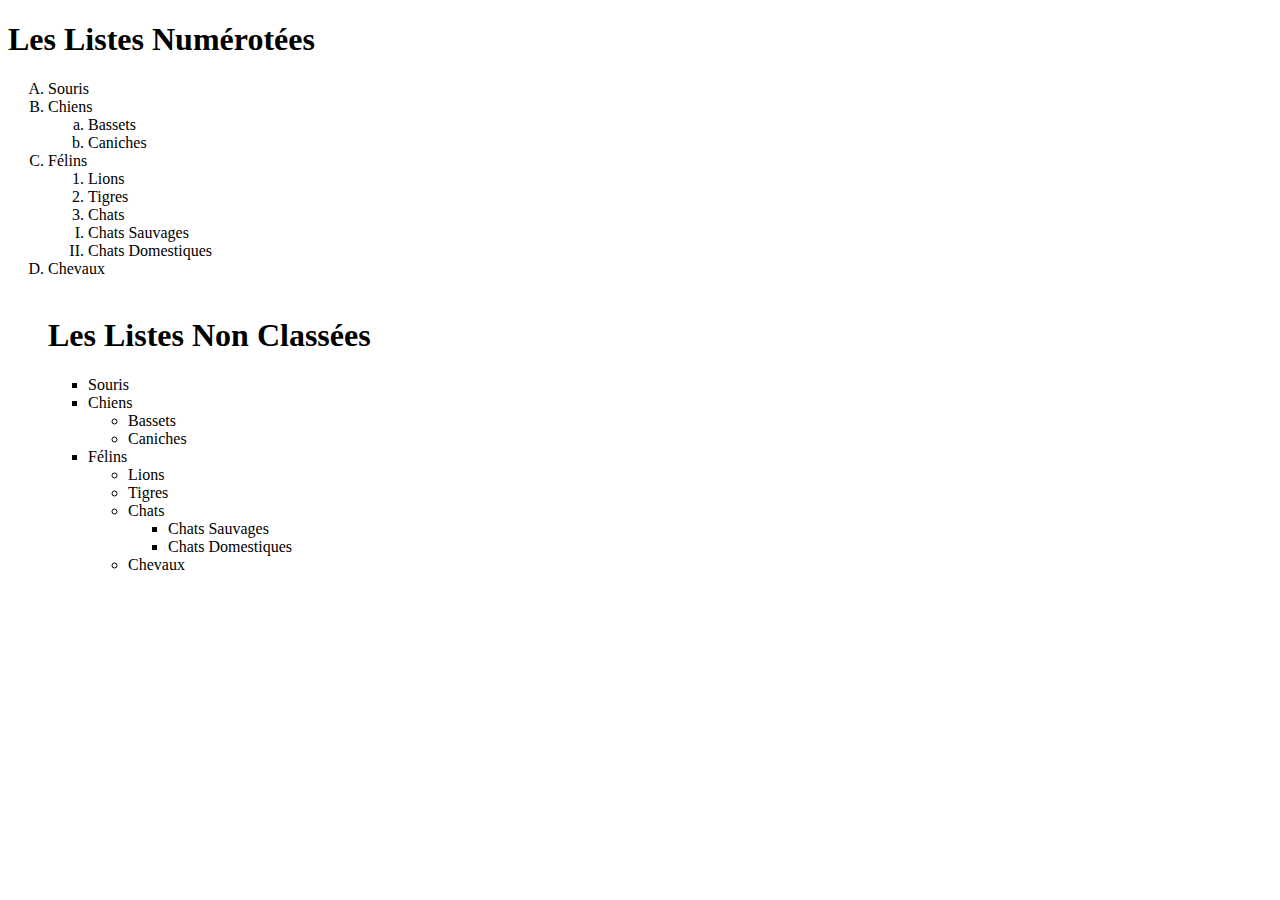
<file: Liste.html>
<!doctype html>
<html>
<head>
<meta charset="utf-8">
<title>List of Lists</title>
</head>

<body>
																	<!-- Listes -->
	
	<h1 class="title">Les Listes Numérotées</h1>
	<ol type="A">
	<li>Souris</li>
	<li>Chiens</li>
		<ol type="a">
			<li>Bassets</li>
			<li>Caniches</li>
		</ol>
	<li>Félins</li>
		<ol type="1">
			<li>Lions</li>
			<li>Tigres</li>
			<li>Chats</li>
		</ol>
		<ol type="I">
			<li>Chats Sauvages</li>
			<li>Chats Domestiques</li>
		</ol>
	<li>Chevaux</li>
			
			<br>
			
			<h1 class="title">Les Listes Non Classées</h1>
		<ul type="square">
			<li>Souris</li>
			<li>Chiens</li>
				<ul type="circle">
					<li>Bassets</li>
					<li>Caniches</li>
				</ul>
			<li>Félins</li>
				<ul type="circle">
					<li>Lions</li>
					<li>Tigres</li>
					<li>Chats</li>
			<ul type="square">
				<li>Chats Sauvages</li>
				<li>Chats Domestiques</li>
			</ul>
			<li>Chevaux</li>
		</ul>
</body>
</html>
</file>
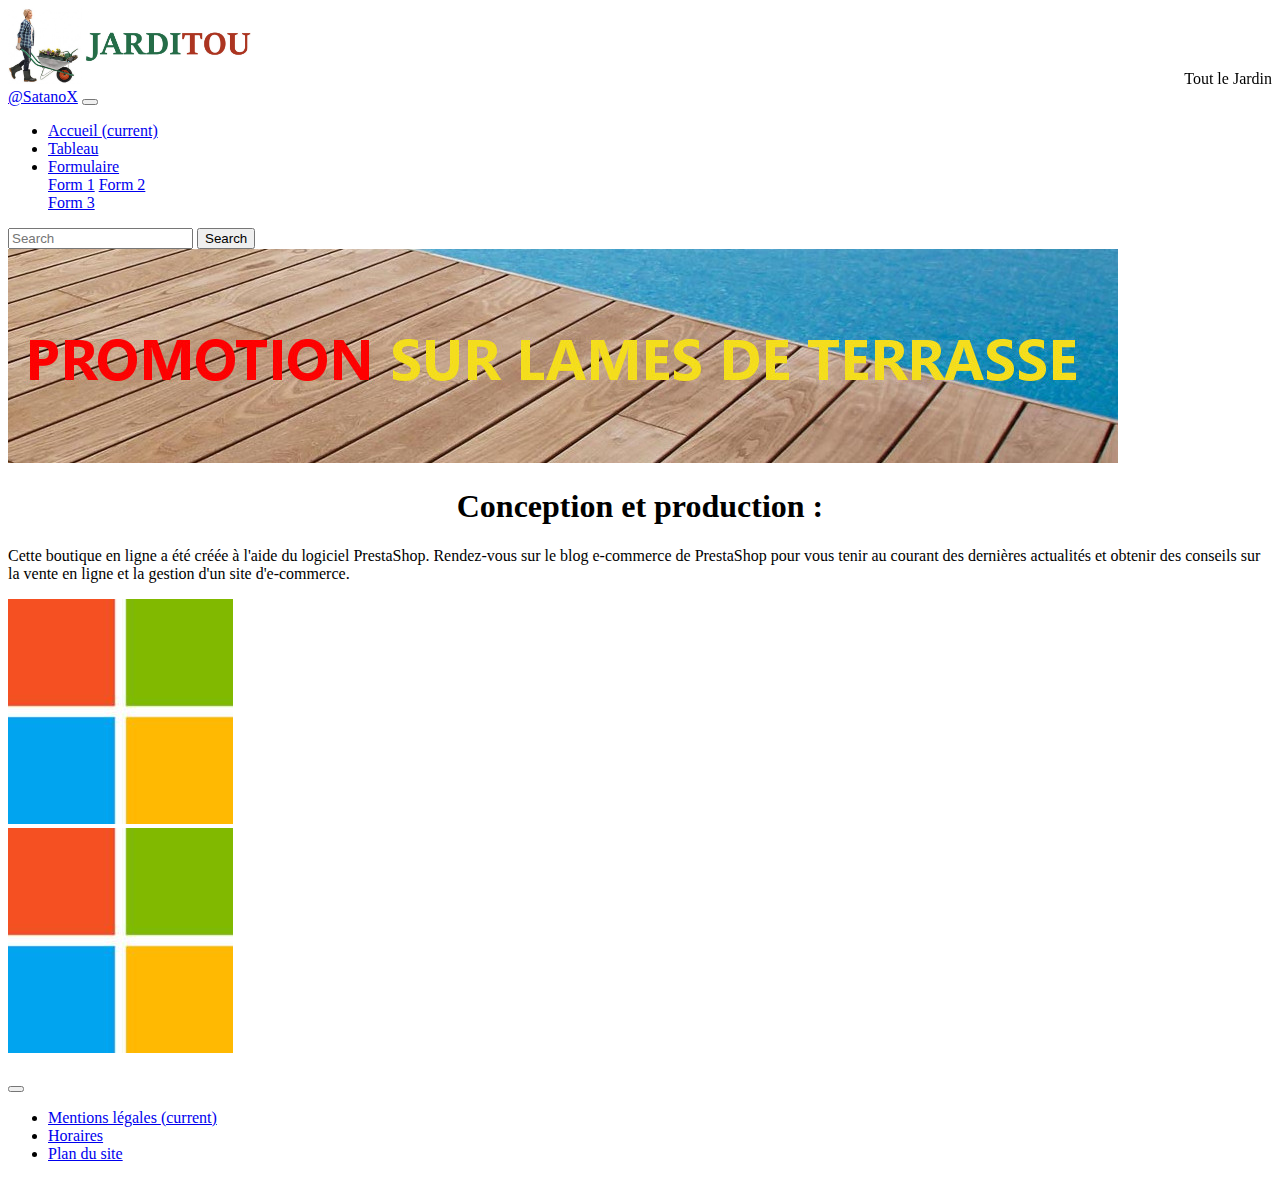
<file: Mentions.html>
<!doctype html>
<html>
<head>
<meta charset="utf-8">
<title>Mention Legales</title>
		<link rel="stylesheet" href="Css/css.css">
		<meta name="viewport" content="width=device-width, initial-scale=1, shrink-to-fit=no"> 
		<link rel="stylesheet" href="https://stackpath.bootstrapcdn.com/bootstrap/4.1.3/css/bootstrap.min.css" integrity="sha384-MCw98/SFnGE8fJT3GXwEOngsV7Zt27NXFoaoApmYm81iuXoPkFOJwJ8ERdknLPMO" crossorigin="anonymous">
	</head>
	<body>
		<div class="container">
			<header>
				<img src="Images/jarditou_logo.jpg" alt="Logo Jarditou" title="Logo Jarditou" style="width: 20%;">
				<span id="aside_image_word">Tout le Jardin</span>
			</header>
				<nav class="navbar navbar-expand-lg navbar-dark bg-dark">
					<a class="navbar-brand" href="#">@SatanoX</a>
						<button class="navbar-toggler" type="button" data-toggle="collapse" data-target="#navbarSupportedContent" aria-controls="navbarSupportedContent" aria-expanded="false" aria-label="Toggle navigation">
							<span class="navbar-toggler-icon"></span>
						</button>

					<div class="collapse navbar-collapse" id="navbarSupportedContent">
						<ul class="navbar-nav mr-auto">
							<li class="nav-item active">
								<a class="nav-link" href="index.html">Accueil <span class="sr-only">(current)</span></a>
							</li>
							<li class="nav-item">
								<a class="nav-link" href="Tables.html">Tableau</a>
							</li>
							<li class="nav-item dropdown">
								<a class="nav-link dropdown-toggle" href="#" id="navbarDropdown" role="button" data-toggle="dropdown" aria-haspopup="true" aria-expanded="false">
								Formulaire
								</a>
								<div class="dropdown-menu" aria-labelledby="navbarDropdown">
									<a class="dropdown-item" href="Form.html">Form 1</a>
									<a class="dropdown-item" href="Form2.html">Form 2</a>
									<div class="dropdown-divider"></div>
									<a class="dropdown-item" href="#">Form 3</a>
								</div>
							</li>
						</ul>
							<form class="form-inline my-2 my-lg-0">
								<input class="form-control mr-sm-2" type="search" placeholder="Search" aria-label="Search">
								<button class="btn btn-outline-success my-2 my-sm-0" type="submit">Search</button>
							</form>
					</div>
				</nav>
				<img src="Images/promotion.jpg" alt="Jrditou" title="Jarditou" class="promo"> 
				
															<!-- Main Page -->
						
							
								<div class="col-12 pb-5">
									<h1 class="display-4 pt-3">Conception et production :</h1>
									<p class="lead py-2">Cette boutique en ligne a été créée à l'aide du logiciel PrestaShop.
									Rendez-vous sur le blog e-commerce de PrestaShop pour vous tenir au courant des dernières actualités et obtenir des conseils sur la vente en ligne et la gestion d'un site d'e-commerce.
									</p>
								</div>
								<div class="flex-row d-inline-flex justify-content-around">
								<div class="">
								<img src="Images/logo_windows.jpg" alt="">
								</div>
								<div class="">
								<img src="Images/logo_windows.jpg" alt="">
								</div>
								</div>
								<br>
															<!--Footer -->
						<div class="col-12">
							<footer>
								<nav class="navbar navbar-expand-lg navbar-dark bg-dark">
						<button class="navbar-toggler" type="button" data-toggle="collapse" data-target="#navbarSupportedContent" aria-controls="navbarSupportedContent" aria-expanded="false" aria-label="Toggle navigation">
							<span class="navbar-toggler-icon"></span>
						</button>

					<div class="collapse navbar-collapse" id="navbarSupportedContent">
						<ul class="navbar-nav mr-auto">
							<li class="nav-item active">
								<a class="nav-link" href="Mentions.html">Mentions légales <span class="sr-only">(current)</span></a>
							</li>
							<li class="nav-item">
								<a class="nav-link" href="Horaires.html">Horaires</a>
							</li>
							<li class="nav-item">
								<a class="nav-link" href="Plan.html">Plan du site</a>
							</li>
						</ul>
					</div>
				</nav>
							</footer>
						</div>
					</div>
														<!-- script end -->
														
    <script src="https://code.jquery.com/jquery-3.3.1.slim.min.js" integrity="sha384-q8i/X+965DzO0rT7abK41JStQIAqVgRVzpbzo5smXKp4YfRvH+8abtTE1Pi6jizo" crossorigin="anonymous">
    </script>

<script src="https://cdnjs.cloudflare.com/ajax/libs/popper.js/1.14.3/umd/popper.min.js" integrity="sha384-ZMP7rVo3mIykV+2+9J3UJ46jBk0WLaUAdn689aCwoqbBJiSnjAK/l8WvCWPIPm49" crossorigin="anonymous"></script>

<script src="https://stackpath.bootstrapcdn.com/bootstrap/4.1.3/js/bootstrap.min.js" integrity="sha384-ChfqqxuZUCnJSK3+MXmPNIyE6ZbWh2IMqE241rYiqJxyMiZ6OW/JmZQ5stwEULTy" crossorigin="anonymous"></script>	
</body>
</html>
</file>
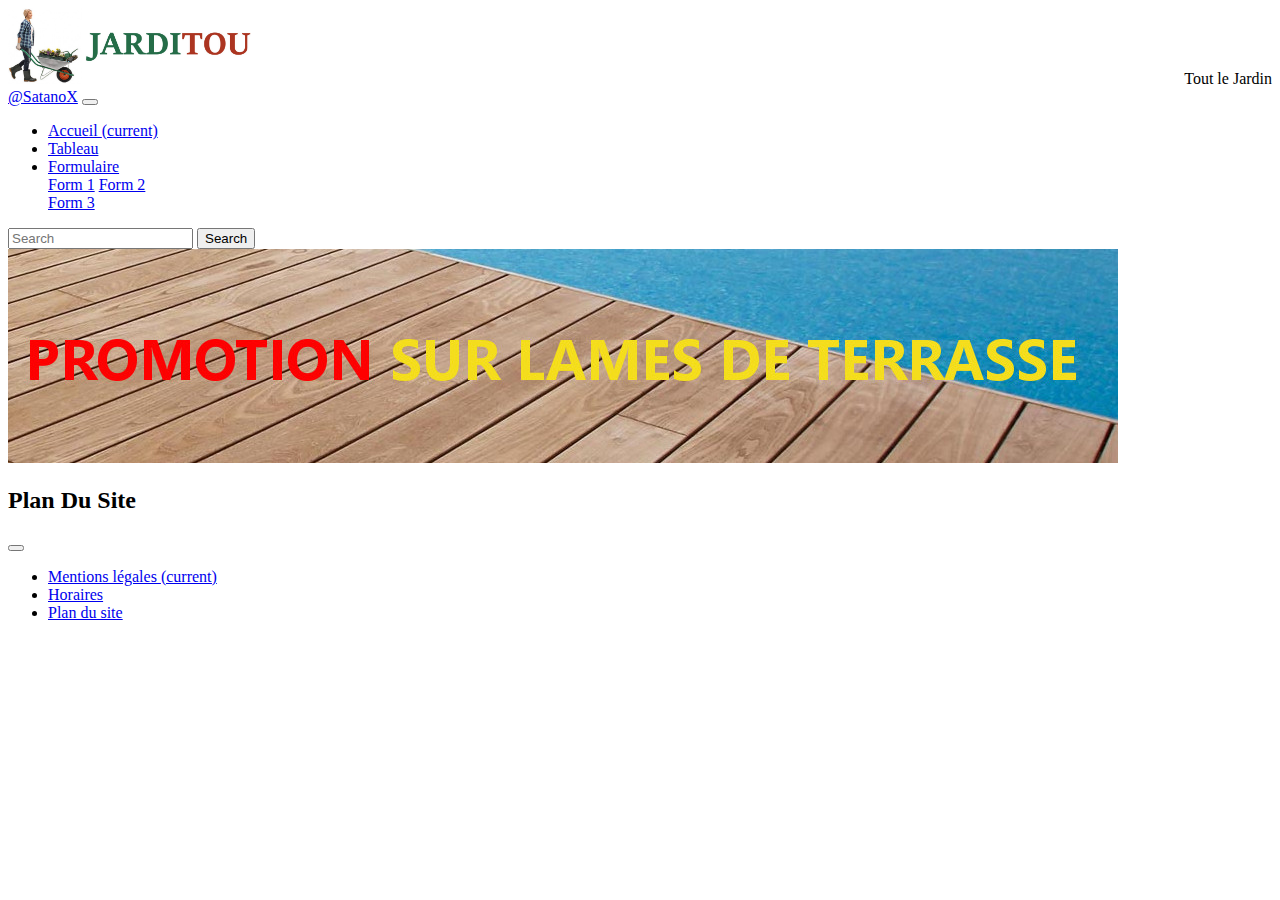
<file: Plan.html>
<!doctype html>
<html>
<head>
<meta charset="utf-8">
<title>Document sans nom</title>
		<link rel="stylesheet" href="Css/css.css">
		<meta name="viewport" content="width=device-width, initial-scale=1, shrink-to-fit=no"> 
		<link rel="stylesheet" href="https://stackpath.bootstrapcdn.com/bootstrap/4.1.3/css/bootstrap.min.css" integrity="sha384-MCw98/SFnGE8fJT3GXwEOngsV7Zt27NXFoaoApmYm81iuXoPkFOJwJ8ERdknLPMO" crossorigin="anonymous">
	</head>
	<body>
		<div class="container">
			<header>
				<img src="Images/jarditou_logo.jpg" alt="Logo Jarditou" title="Logo Jarditou" style="width: 20%;">
				<span id="aside_image_word">Tout le Jardin</span>
			</header>
				<nav class="navbar navbar-expand-lg navbar-dark bg-dark">
					<a class="navbar-brand" href="#">@SatanoX</a>
						<button class="navbar-toggler" type="button" data-toggle="collapse" data-target="#navbarSupportedContent" aria-controls="navbarSupportedContent" aria-expanded="false" aria-label="Toggle navigation">
							<span class="navbar-toggler-icon"></span>
						</button>

					<div class="collapse navbar-collapse" id="navbarSupportedContent">
						<ul class="navbar-nav mr-auto">
							<li class="nav-item active">
								<a class="nav-link" href="index.html">Accueil <span class="sr-only">(current)</span></a>
							</li>
							<li class="nav-item">
								<a class="nav-link" href="Tables.html">Tableau</a>
							</li>
							<li class="nav-item dropdown">
								<a class="nav-link dropdown-toggle" href="#" id="navbarDropdown" role="button" data-toggle="dropdown" aria-haspopup="true" aria-expanded="false">
								Formulaire
								</a>
								<div class="dropdown-menu" aria-labelledby="navbarDropdown">
									<a class="dropdown-item" href="Form.html">Form 1</a>
									<a class="dropdown-item" href="Form2.html">Form 2</a>
									<div class="dropdown-divider"></div>
									<a class="dropdown-item" href="#">Form 3</a>
								</div>
							</li>
						</ul>
							<form class="form-inline my-2 my-lg-0">
								<input class="form-control mr-sm-2" type="search" placeholder="Search" aria-label="Search">
								<button class="btn btn-outline-success my-2 my-sm-0" type="submit">Search</button>
							</form>
					</div>
				</nav>
				<img src="Images/promotion.jpg" alt="Jrditou" title="Jarditou" class="promo"> 
				<h2 class="text-center p-2 text-secondary">Plan Du Site</h2> <div class="row">
						<div class="col-12">
							<footer>
								<nav class="navbar navbar-expand-lg navbar-dark bg-dark">
						<button class="navbar-toggler" type="button" data-toggle="collapse" data-target="#navbarSupportedContent" aria-controls="navbarSupportedContent" aria-expanded="false" aria-label="Toggle navigation">
							<span class="navbar-toggler-icon"></span>
						</button>

					<div class="collapse navbar-collapse" id="navbarSupportedContent">
						<ul class="navbar-nav mr-auto">
							<li class="nav-item active">
								<a class="nav-link" href="Mentions.html">Mentions légales <span class="sr-only">(current)</span></a>
							</li>
							<li class="nav-item">
								<a class="nav-link" href="Horaires.html">Horaires</a>
							</li>
							<li class="nav-item">
								<a class="nav-link" href="Plan.html">Plan du site</a>
							</li>
						</ul>
					</div>
				</nav>
							</footer>
						</div>
					</div>
		</div>
			</div>
		</div>
	<!-- script end -->
    <script src="https://code.jquery.com/jquery-3.3.1.slim.min.js" integrity="sha384-q8i/X+965DzO0rT7abK41JStQIAqVgRVzpbzo5smXKp4YfRvH+8abtTE1Pi6jizo" crossorigin="anonymous">
    </script>

<script src="https://cdnjs.cloudflare.com/ajax/libs/popper.js/1.14.3/umd/popper.min.js" integrity="sha384-ZMP7rVo3mIykV+2+9J3UJ46jBk0WLaUAdn689aCwoqbBJiSnjAK/l8WvCWPIPm49" crossorigin="anonymous"></script>

<script src="https://stackpath.bootstrapcdn.com/bootstrap/4.1.3/js/bootstrap.min.js" integrity="sha384-ChfqqxuZUCnJSK3+MXmPNIyE6ZbWh2IMqE241rYiqJxyMiZ6OW/JmZQ5stwEULTy" crossorigin="anonymous"></script>	
</body>
</html>
</file>
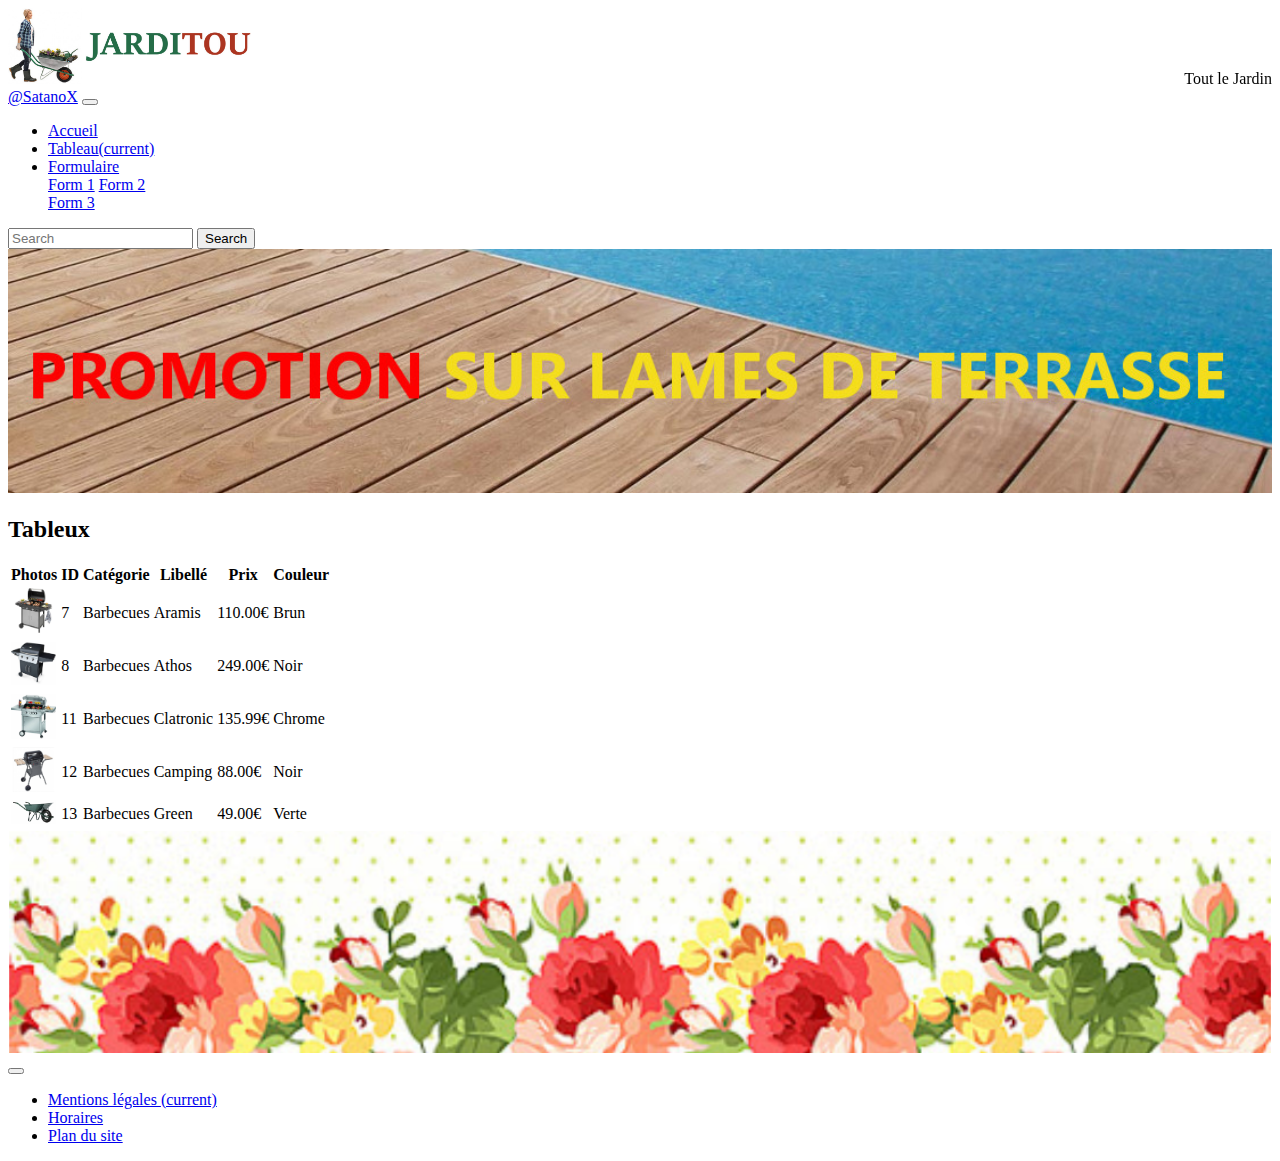
<file: Tables.html>
<!doctype html>
<html>
	<head>
		<meta charset="utf-8">
		<title>Tables</title>
		<link href="Css/css.css" rel="stylesheet" type="text/css">
		<meta name="viewport" content="width=device-width, initial-scale=1, shrink-to-fit=no"> 
		<link rel="stylesheet" href="https://stackpath.bootstrapcdn.com/bootstrap/4.1.3/css/bootstrap.min.css" integrity="sha384-MCw98/SFnGE8fJT3GXwEOngsV7Zt27NXFoaoApmYm81iuXoPkFOJwJ8ERdknLPMO" crossorigin="anonymous">
	</head>
	<body>
																<!-- Body Container -->
		<div class="container">
																		<!--Logo-->
			<header>
				<img src="Images/jarditou_logo.jpg" alt="Logo Jarditou" title="Logo Jarditou" style="width: 20%;">
				<span id="aside_image_word">Tout le Jardin</span>
			</header>
																	<!--Menu List-->
			<nav class="navbar navbar-expand-lg navbar-dark bg-dark sticky-top">
				<a class="navbar-brand" href="#">@SatanoX</a>
					<button class="navbar-toggler" type="button" data-toggle="collapse" data-target="#navbarSupportedContent" aria-controls="navbarSupportedContent" aria-expanded="false" aria-label="Toggle navigation">
						<span class="navbar-toggler-icon"></span>
					</button>

				<div class="collapse navbar-collapse" id="navbarSupportedContent">
					<ul class="navbar-nav mr-auto">
						<li class="nav-item active">
							<a class="nav-link" href="index.html">Accueil</a>
						</li>
						<li class="nav-item">
							<a class="nav-link" href="Tables.html">Tableau<span class="sr-only">(current)</span></a>
						</li>
						<li class="nav-item dropdown">
							<a class="nav-link dropdown-toggle" href="#" id="navbarDropdown" role="button" data-toggle="dropdown" aria-haspopup="true" aria-expanded="false">
							Formulaire
							</a>
							<div class="dropdown-menu" aria-labelledby="navbarDropdown">
								<a class="dropdown-item" href="Form.html">Form 1</a>
								<a class="dropdown-item" href="Form2.html">Form 2</a>
								<div class="dropdown-divider"></div>
								<a class="dropdown-item" href="Form3.html">Form 3</a>
							</div>
						</li>
					</ul>
						<form class="form-inline my-2 my-lg-0">
							<input class="form-control mr-sm-2" type="search" placeholder="Search" aria-label="Search">
							<button class="btn btn-outline-success my-2 my-sm-0" type="submit">Search</button>
						</form>
				</div>
			</nav>
																	<!--Image Promo-->
			<img src="Images/promotion.jpg" alt="Jrditou" title="Jarditou" style="width: 100%;"> 
																		<!--Table-->
			<div class="table-responsive">
				<h2 class="text-center p-2 text-secondary">Tableux</h2>
				<table class="table table-striped table-hover table-bordered">
					<thead class="thead-dark">
						<tr>
							<th>Photos</th>
							<th>ID</th>
							<th>Catégorie</th>
							<th>Libellé</th>
							<th>Prix</th>
							<th>Couleur</th>
						</tr>    
					</thead>
				
					<tbody>
						<tr>
						<td><img src="Images/7.jpg" width="45px" alt="Image" alt="7"></td>
						<td>7</td>
						<td>Barbecues</td>
						<td>Aramis</td>
						<td>110.00€</td>
						<td>Brun</td>
						</tr>	 
					</tbody>
					<tfoot> 
						<tr>
							<td><img src="Images/8.jpg" width="45px" alt="Image"></td>
							<td>8</td>
							<td>Barbecues</td>
							<td>Athos</td>
							<td>249.00€</td>
							<td>Noir</td>
						</tr>

						<tr>
							<td><img src="Images/11.jpg" width="45px" alt="Image"></td>
							<td>11</td>
							<td>Barbecues</td>
							<td>Clatronic</td>
							<td>135.99€</td>
							<td>Chrome</td>
						</tr>
						
						<tr>
						<td><img src="Images/12.jpg" width="45px" alt="Image"></td>
						<td>12</td>
						<td>Barbecues</td>
						<td>Camping</td>
						<td>88.00€</td>
						<td>Noir</td>
						</tr>
						
						<tr>
							<td><img src="Images/13.jpg" width="45px" alt="Image"></td>
							<td scope="row">13</td>
							<td>Barbecues</td>
							<td>Green</td>
							<td>49.00€</td>
							<td>Verte</td>
						</tr>
					</tfoot>       
				</table>
			</div>
																		<!--Image flower-->
				<div class="row">
					<div class="col-12">
						<img src="Images/Flower.png" alt="Jrditou" title="Jarditou" style="width: 100%;">
					</div>								
				</div>									<!--Footer-->
				<div class="row">
					<div class="col-12">
						<footer>
								<nav class="navbar navbar-expand-lg navbar-dark bg-dark">
						<button class="navbar-toggler" type="button" data-toggle="collapse" data-target="#navbarSupportedContent" aria-controls="navbarSupportedContent" aria-expanded="false" aria-label="Toggle navigation">
							<span class="navbar-toggler-icon"></span>
						</button>

					<div class="collapse navbar-collapse" id="navbarSupportedContent">
						<ul class="navbar-nav mr-auto">
							<li class="nav-item active">
								<a class="nav-link" href="Mentions.html">Mentions légales <span class="sr-only">(current)</span></a>
							</li>
							<li class="nav-item">
								<a class="nav-link" href="Horaires.html">Horaires</a>
							</li>
							<li class="nav-item">
								<a class="nav-link" href="Plan.html">Plan du site</a>
							</li>
						</ul>
					</div>
				</nav>
							</footer>
					</div>
				</div>
				
		</div>
		
	<!-- script end -->
	<script src="https://code.jquery.com/jquery-3.3.1.slim.min.js" integrity="sha384-q8i/X+965DzO0rT7abK41JStQIAqVgRVzpbzo5smXKp4YfRvH+8abtTE1Pi6jizo" crossorigin="anonymous">
	</script>
  
  <script src="https://cdnjs.cloudflare.com/ajax/libs/popper.js/1.14.3/umd/popper.min.js" integrity="sha384-ZMP7rVo3mIykV+2+9J3UJ46jBk0WLaUAdn689aCwoqbBJiSnjAK/l8WvCWPIPm49" crossorigin="anonymous"></script>
  
  <script src="https://stackpath.bootstrapcdn.com/bootstrap/4.1.3/js/bootstrap.min.js" integrity="sha384-ChfqqxuZUCnJSK3+MXmPNIyE6ZbWh2IMqE241rYiqJxyMiZ6OW/JmZQ5stwEULTy" crossorigin="anonymous"></script>	
  </body>
  </html>
</file>
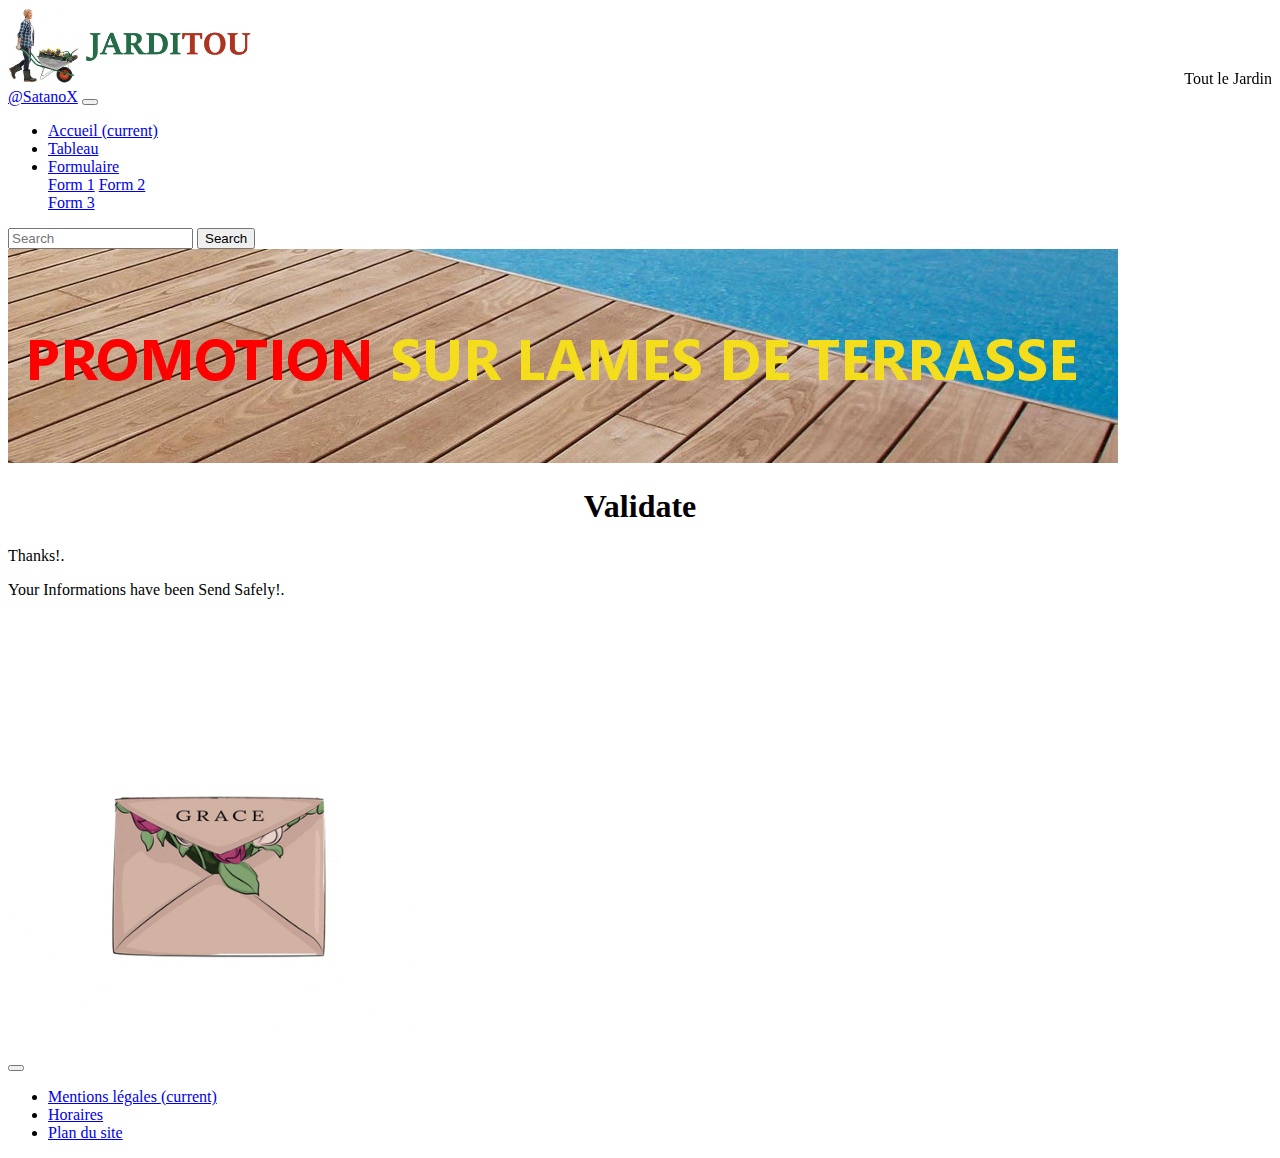
<file: validation.html>
<!doctype html>
	<html>
		<head>
			<meta charset="utf-8">
			<title>Jarditou</title>
			<link href="Css/css.css" rel="stylesheet" type="text/css">
			<meta name="viewport" content="width=device-width, initial-scale=1, shrink-to-fit=no"> 
			<link rel="stylesheet" href="https://stackpath.bootstrapcdn.com/bootstrap/4.1.3/css/bootstrap.min.css" integrity="sha384-MCw98/SFnGE8fJT3GXwEOngsV7Zt27NXFoaoApmYm81iuXoPkFOJwJ8ERdknLPMO" crossorigin="anonymous">
		</head>
		<body>
			<div class="container">
				<header>
					<img src="Images/jarditou_logo.jpg" alt="Logo Jarditou" title="Logo Jarditou" class="" style="width: 20%;">
					<span id="aside_image_word">Tout le Jardin</span>
				</header>
				<nav class="navbar navbar-expand-lg navbar-dark bg-dark">
					<a class="navbar-brand" href="#">@SatanoX</a>
						<button class="navbar-toggler" type="button" data-toggle="collapse" data-target="#navbarSupportedContent" aria-controls="navbarSupportedContent" aria-expanded="false" aria-label="Toggle navigation">
							<span class="navbar-toggler-icon"></span>
						</button>

					<div class="collapse navbar-collapse" id="navbarSupportedContent">
						<ul class="navbar-nav mr-auto">
							<li class="nav-item active">
								<a class="nav-link" href="#">Accueil <span class="sr-only">(current)</span></a>
							</li>
							<li class="nav-item">
								<a class="nav-link" href="Tables.html">Tableau</a>
							</li>
							<li class="nav-item dropdown">
								<a class="nav-link dropdown-toggle" href="#" id="navbarDropdown" role="button" data-toggle="dropdown" aria-haspopup="true" aria-expanded="false">
								Formulaire
								</a>
								<div class="dropdown-menu" aria-labelledby="navbarDropdown">
									<a class="dropdown-item" href="#">Form 1</a>
									<a class="dropdown-item" href="Form2.html">Form 2</a>
									<div class="dropdown-divider"></div>
									<a class="dropdown-item" href="Form3.html">Form 3</a>
								</div>
							</li>
						</ul>
							<form class="form-inline my-2 my-lg-0">
								<input class="form-control mr-sm-2" type="search" placeholder="Search" aria-label="Search">
								<button class="btn btn-outline-success my-2 my-sm-0" type="submit">Search</button>
							</form>
					</div>
				</nav>
                <img src="Images/promotion.jpg" alt="Responsive image" title="Jarditou" class="img-fluid"> 
                
                    <div class="container">
                    <div class="row border">
                            <div class="col-12">
                                <h1 class="text-primary pt-2">Validate</h1>
                            </div>
                            <div class="col-md-6 offset-md-3 align-self-center border pt-3">
                                <p class="text-secondary d-flex justify-content-center">Thanks!.</p>
                                <p class="text-secondary d-flex justify-content-center">Your Informations have been Send Safely!.</p>
                            </div>
                            <div class="col-12 d-flex justify-content-center">
                            <img src="Videos/flowers_mail.gif" alt="Gif Mail Send" style="width: 33%;">
                        </div>
                    </div>
                    </div>
                    <br>
					<div class="row">
						<div class="col-12">
							<footer>
								<nav class="navbar navbar-expand-lg navbar-dark bg-dark">
						<button class="navbar-toggler" type="button" data-toggle="collapse" data-target="#navbarSupportedContent" aria-controls="navbarSupportedContent" aria-expanded="false" aria-label="Toggle navigation">
							<span class="navbar-toggler-icon"></span>
						</button>

					<div class="collapse navbar-collapse" id="navbarSupportedContent">
						<ul class="navbar-nav mr-auto">
							<li class="nav-item active">
								<a class="nav-link" href="#">Mentions légales <span class="sr-only">(current)</span></a>
							</li>
							<li class="nav-item">
								<a class="nav-link" href="Tables.html">Horaires</a>
							</li>
							<li class="nav-item">
								<a class="nav-link" href="Tables.html">Plan du site</a>
							</li>
						</ul>
					</div>
				</nav>
							</footer>
						</div>
					</div>
			</div>
			
				<!-- script end -->
		 <script src="https://code.jquery.com/jquery-3.3.1.slim.min.js" integrity="sha384-q8i/X+965DzO0rT7abK41JStQIAqVgRVzpbzo5smXKp4YfRvH+8abtTE1Pi6jizo" crossorigin="anonymous">
		 </script>
	
 <script src="https://cdnjs.cloudflare.com/ajax/libs/popper.js/1.14.3/umd/popper.min.js" integrity="sha384-ZMP7rVo3mIykV+2+9J3UJ46jBk0WLaUAdn689aCwoqbBJiSnjAK/l8WvCWPIPm49" crossorigin="anonymous"></script>
	
 <script src="https://stackpath.bootstrapcdn.com/bootstrap/4.1.3/js/bootstrap.min.js" integrity="sha384-ChfqqxuZUCnJSK3+MXmPNIyE6ZbWh2IMqE241rYiqJxyMiZ6OW/JmZQ5stwEULTy" crossorigin="anonymous"></script>	
	</body>
</html>
</file>
<file: Css/css.css>
@charset "utf-8";
/* CSS Document */
html {
	width: 100%;
}
h1 {
	
   font-size: 2rem;
	text-align: center;
	
}      
h3 {
	font-size: 1.5rem;
}
p {
	font-size: 1rem;
}
.logo {
	width: 20%;
	vertical-align: middle;
	max-width: 290px;
	animation: myAnimation 5s ease;
}
#aside_image_word {
	position: sticky;
	left: 80em;
}
													/* Resposives */
@media screen and (max-width: 576px) { 
    h1 { 
		font-size : 20px;
    } 
	.right {
		display: none;
	}
	.aside_image_word {
		display: none;
	}
} 
	
 
	
@media screen and (max-width: 768px) { 
	h1 { 
		font-size : 40px; 	
	}    
	img {
		max-width: 100%;
		height: auto;
	}
}
</file>
<file: Css/Style.css>
@charset "utf-8";
/* CSS Document */
* {
  box-sizing: border-box;
}
html {
	font-size: 100%;
	max-width: 100%;
}

body {
	/*background-color: rgba(39,32,32,1.00);*/
	/*color: aqua;*/
}

@media screen and (max-width: 576px) { 
	h1 
	{ 
		font-size : 20px; 
 } 
 	.aside {
		display: none;
	}
} 
	
 
	
@media screen and (max-width: 768px) { 
	
    h1 
	
    { 
	
        font-size : 40px; 
	
    } 
	
}     
.title {
	text-align: center;
	color: rgba(8,93,155,1.00);
	
}
.main {
	float: left;
	width:70%;
}

.menu {
	
	color: aqua;
	background: #090606;
	display: inline-block;
	width: 100%;
	text-align: center;
	padding-top: 10px;
	padding-bottom: 10px;
	font-size: 25px;
	word-spacing: 280px;
	
}

ul li {
	list-style-type: none;
	text-align: center;
}

a {
	text-decoration-line:none;
	color: aqua;
}

#Top_title {
	text-align: center;
}
#Icon {
}
.Jairdin{
	align-content: center;
	text-align: center;
}
#Jardi {
	position: sticky absolute;
	align-content: center;
}
    table, tr, td, th 
	
    { 
	
       border: 1px solid #000000;
		text-align: center;
	
    }

.right{
	float: right;
	text-align: right;
}
.promo {
	width: 100%;
	padding-top: 2px;
}

/*.help a::after {
    display: inline-block;
    color: #000;
    content: '>';
    font-size: 80%;
    font-weight: bold;
    padding: 0 3px;
}*/

.asde {
	vertical-align: middle;
}
.aside {
    float: left;
	width: 30%;
	height: 370px;
	max-height: 100%
	color: black;
	background-color:rgba(54,42,42,1.00);
}

#aside_image {
	position: relative;
	left: 40em;
}

 /* Style the navbar */
#navbar {
  overflow: hidden;
  background-color: #333;
}

/* Navbar links */
#navbar a {
  float: left;
  display: block;
  color: #f2f2f2;
  text-align: center;
  padding: 14px;
	padding-top: 1px;
  text-decoration: none;
}

/* The sticky class is added to the navbar with JS when it reaches its scroll position */
.sticky {
  position: fixed;
  top: 0;
  width: 100%;
}
.updown {
	position: relative;
	width: 30px;
	float: right;
}
figure {
	max-width: 100%;
}

img {
	max-width: 100%;
	height: auto;
}

.list_menu {
	margin: 0px;
	padding: 0px;
	list-style-type: none;
	overflow: hidden;
	background-color: black;
}
.list_menu li {
	float: left;
}
.list_menu li a {
	padding: 16px;
	display: block;
	color: wheat;
	text-decoration: none; 
}
.list_menu li a:hover {
	color: white;
	background-color:#232222;
}
.footer li {
	float: left;
	list-style-type: none;
}
.footer li a {
	padding: 13px;
	color: wheat;
	text-decoration: none;
	display: block;
}
.footer li a:hover {
	color: white;
	background-color:#160808;
}
@keyframes myAnimation {
	50% {
		color: green;
	}
	100% {
		color: blue;
		}
}
.menu {
	padding: 2px;
}
.main {
	float: left;
	width:70%;
}
.main {
	float: left;
	width:70%;
	max-width: 100%;
	height: 562px;
	border:3px solid black;
	padding-top: 0px;
}
.right {
	float: right;
	text-align: left;
	width: 30%;
	max-width: 100%;
	height: 562px;
	background-color: #423B3B;
}
</file>
